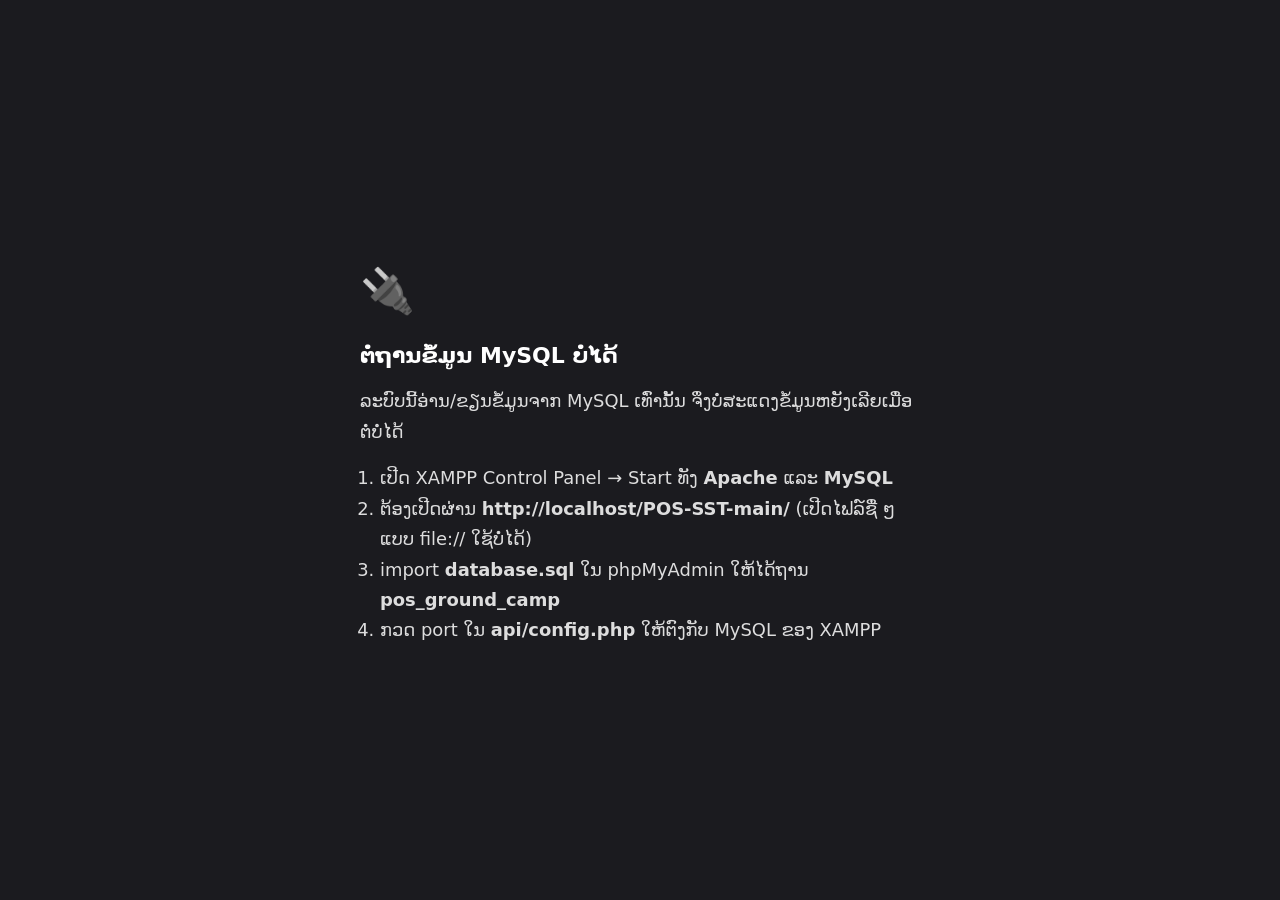
<file: index.html>
﻿<!DOCTYPE html>
<html lang="th">
<head>
  <meta charset="UTF-8">
  <meta name="viewport" content="width=device-width, initial-scale=1.0, maximum-scale=1.0, minimum-scale=1.0, user-scalable=no, interactive-widget=resizes-content">
  <meta name="apple-mobile-web-app-capable" content="yes">
  <meta name="theme-color" content="#0f0f13">
  <title>The Ground Camp</title>
  <link rel="stylesheet" href="style.css?v=14">
  <link href="https://fonts.googleapis.com/css2?family=Noto+Sans+Lao:wght@300;400;600;700&family=Noto+Sans:wght@400;600;700&display=swap" rel="stylesheet">
</head>
<body>

<header class="top-header">
  <div class="header-inner">
    <div class="store-info">
      <span class="store-logo">🍜</span>
      <div>
        <div class="store-name" id="headerStoreName">The Ground Camp</div>
        <div class="store-table">🪑 ໂຕ <span id="tableCode">T01</span></div>
      </div>
    </div>
    <div class="header-right" style="display:flex;align-items:center;gap:8px">
      <div class="order-status-pill" id="orderStatusPill" style="display:none">
        <span class="pulse-dot"></span>
        <span id="orderStatusText">...</span>
      </div>
      <button class="theme-toggle" type="button" onclick="toggleThemeMode()" aria-label="Toggle light and dark mode">
        <span class="theme-toggle-text">Dark</span>
      </button>
      <div class="font-controls" aria-label="ปรับขนาดตัวอักษร">
        <button class="font-btn" type="button" onclick="changeUiFontSize(-1)" title="ลดขนาดตัวอักษร">A-</button>
        <button class="font-btn font-size-label" type="button" onclick="resetUiFontSize()" title="รีเซ็ตขนาดตัวอักษร">112%</button>
        <button class="font-btn" type="button" onclick="changeUiFontSize(1)" title="เพิ่มขนาดตัวอักษร">A+</button>
      </div>
      <!-- Language switcher mounts here -->
      <div id="langMount"></div>
    </div>
  </div>
</header>

<main class="main-content" id="mainContent">

  <!-- PAGE: ORDER -->
  <section class="page active" id="page-order">
    <div class="cat-scroll-wrap">
      <div class="cat-scroll">
        <button class="cat-pill active" data-cat="all"     onclick="filterCat('all',this)">🍽️ ທັງໝົດ</button>
        <button class="cat-pill"        data-cat="rice"    onclick="filterCat('rice',this)">🍚 ຂ້າວ</button>
        <button class="cat-pill"        data-cat="noodle"  onclick="filterCat('noodle',this)">🍜 ເຝີ/ກ໋ວຍ</button>
        <button class="cat-pill"        data-cat="grill"   onclick="filterCat('grill',this)">🔥 ປີ້ງ</button>
        <button class="cat-pill"        data-cat="drink"   onclick="filterCat('drink',this)">🥤 ດື່ມ</button>
        <button class="cat-pill"        data-cat="dessert" onclick="filterCat('dessert',this)">🍮 ຂອງຫວານ</button>
      </div>
    </div>
    <div class="search-wrap">
      <div class="search-bar">
        <span class="search-icon">🔍</span>
        <input type="text" id="searchInput" placeholder="ຄົ້ນຫາເມນູ..." oninput="searchMenu(this.value)" autocomplete="off">
        <button class="search-clear" id="searchClear" onclick="clearSearch()" style="display:none">✕</button>
      </div>
    </div>
    <div class="section-label" id="sectionLabel">ທັງໝົດ</div>
    <div class="menu-grid" id="menuGrid"></div>
    <div class="map-section">
      <div class="section-label">📍 ที่ตั้งร้าน / Location</div>
      <div class="map-card">
        <iframe
          class="map-embed"
          src="https://www.google.com/maps?q=17.944873,102.6367389&z=17&hl=th&output=embed"
          loading="lazy" referrerpolicy="no-referrer-when-downgrade"
          allowfullscreen title="The Ground Camp map"></iframe>
        <a class="map-open-btn" href="https://maps.app.goo.gl/Kb8hopCzqxLX7S9d8" target="_blank" rel="noopener">
          🧭 <span id="mapStoreName">The Ground Camp</span> — เปิดใน Google Maps
        </a>
      </div>
    </div>
    <div class="bottom-spacer"></div>
  </section>

  <!-- PAGE: TRACK -->
  <section class="page" id="page-track">
    <div class="page-header-title" id="trackPageTitle">ອໍ້ເດີຂ້ອຍ</div>
    <div class="track-summary">
      <div class="track-badge">
        <span class="tb-dot tb-pending"></span>
        <span class="tb-num" id="tPendingNum">0</span>
        <span class="tb-lbl" id="tPendingLbl">ລໍຖ້າ</span>
      </div>
      <div class="track-badge">
        <span class="tb-dot tb-cooking"></span>
        <span class="tb-num" id="tCookingNum">0</span>
        <span class="tb-lbl" id="tCookingLbl">ກຳລັງປຸງ</span>
      </div>
      <div class="track-badge">
        <span class="tb-dot tb-done"></span>
        <span class="tb-num" id="tDoneNum">0</span>
        <span class="tb-lbl" id="tDoneLbl">ສຳເລັດ</span>
      </div>
    </div>
    <div class="track-orders" id="trackOrders">
      <div class="empty-state"><div class="empty-icon">🍽️</div><div>ຍັງບໍ່ມີອໍ້ເດີ</div></div>
    </div>
    <div class="session-total" id="sessionTotal" style="display:none">
      <div class="st-row">
        <span id="sessionTotalLabel">ລວມທີ່ສັ່ງ</span>
        <span class="st-val" id="stVal">0 ກີບ</span>
      </div>
    </div>
    <div class="bottom-spacer"></div>
  </section>

</main>

<!-- BOTTOM NAV -->
<nav class="bottom-nav bottom-nav-2col">
  <button class="nav-item active" id="nav-order" onclick="showPage('order')">
    <span class="nav-icon">🛒</span>
    <span class="nav-label" id="navOrderLabel">ສັ່ງ</span>
  </button>
  <button class="nav-item" id="nav-track" onclick="showPage('track')">
    <span class="nav-icon">📦</span>
    <span class="nav-label" id="navTrackLabel">ອໍ້ເດີຂ້ອຍ</span>
    <span class="nav-badge" id="navPendingBadge" style="display:none"></span>
  </button>
</nav>

<!-- CART BAR -->
<div class="cart-bar" id="cartBar" style="display:none" onclick="openCart()">
  <div class="cart-bar-left">
    <span class="cart-bar-qty" id="cartBarQty">0</span>
    <span class="cart-bar-label">ລາຍການ</span>
  </div>
  <div class="cart-bar-mid" id="cartBarMid">ເບິ່ງລາຍການສັ່ງ</div>
  <div class="cart-bar-right" id="cartBarTotal">0 ກີບ</div>
</div>

<!-- CART SHEET -->
<div class="sheet-overlay" id="sheetOverlay" onclick="closeCart()"></div>
<div class="bottom-sheet" id="bottomSheet">
  <div class="sheet-handle"></div>
  <div class="sheet-header">
    <div class="sheet-title" id="sheetTitle">ລາຍການສັ່ງ</div>
    <button class="sheet-close" onclick="closeCart()">✕</button>
  </div>
  <div class="sheet-body" id="sheetBody"></div>
  <div class="sheet-footer">
    <div class="sheet-summary">
      <div class="summary-row"><span id="sumSubLabel">ລາຄາ</span><span id="sumSub">0 ກີບ</span></div>
      <div class="summary-row"><span id="vatLabel">VAT 7%</span><span id="sumVat">0 ກີບ</span></div>
      <div class="summary-row total"><span id="sumTotalLabel">ລວມທັງໝົດ</span><span id="sumTotal">0 ກີບ</span></div>
    </div>
    <button class="confirm-btn" id="confirmOrderBtn" onclick="placeOrder()">✅ ຢືນຢັນການສັ່ງ</button>
    <button class="clear-btn"   id="clearCartBtn"    onclick="clearCart()">ລຶບທັງໝົດ</button>
  </div>
</div>

<!-- SUCCESS MODAL -->
<div class="modal-overlay" id="modal">
  <div class="modal-card">
    <div class="modal-anim">🎉</div>
    <div class="modal-title" id="modalSuccessTitle">ສັ່ງສຳເລັດ!</div>
    <div class="modal-sub"   id="modalSuccessSub">ກາລຸນາລໍຖ້າ...</div>
    <div class="modal-num"   id="modalNum">#0001</div>
    <div class="modal-table">ໂຕ: <b id="modalTable">T01</b></div>
    <button class="confirm-btn" id="modalTrackBtn" onclick="closeModal()">ຕິດຕາມອໍ້ເດີ →</button>
  </div>
</div>

<!-- BILL MODAL -->
<div class="bill-overlay" id="billOverlay" onclick="closeBillOnOverlay(event)">
  <div class="bill-sheet">
    <div class="bill-handle"></div>
    <div class="bill-header">
      <div class="bill-title" id="billModalTitle">ໃບບິນ</div>
      <button class="bill-close" onclick="closeBill()">✕</button>
    </div>
    <div class="bill-store-header">
      <div class="bill-store-name" id="billStoreName">ຮ້ານອາຫານລາວ</div>
      <div class="bill-store-meta" id="billStoreMeta"></div>
    </div>
    <div class="bill-info">
      <div>ໂຕ: <b id="billTable">—</b></div>
      <div>Order: <b id="billOrderNum">—</b></div>
      <div>ເວລາ: <b id="billTime">—</b></div>
    </div>
    <div class="bill-body" id="billBody"></div>
    <div class="bill-summary">
      <div class="bill-sum-row"><span id="billSubLabel">ລາຄາ</span><span id="billSub">0</span></div>
      <div class="bill-sum-row"><span>VAT 7%</span><span id="billVat">0</span></div>
      <div class="bill-sum-row grand"><span id="billTotalLabel">ລວມ</span><span id="billTotal">0</span></div>
    </div>
    <div class="bill-pay-section" id="billPaySection">
      <div class="bill-pay-label" id="billPayTitle">ວິທີຊຳລະ</div>
      <div class="bill-pay-options">
        <div class="pay-opt selected" id="payOptCash"     data-method="cash"     onclick="selectPayment('cash',this)"><span>💵</span><span>ເງິນສົດ</span></div>
        <div class="pay-opt"          id="payOptQr"       data-method="qr"       onclick="selectPayment('qr',this)"><span>📱</span><span>QR Code</span></div>
        <div class="pay-opt"          id="payOptTransfer" data-method="transfer" onclick="selectPayment('transfer',this)"><span>🏦</span><span>ໂອນ</span></div>
      </div>
      <div class="qr-block" id="qrBlock">
        <div class="qr-grid"></div>
        <div class="qr-label" id="qrScanLabel">ສະແກນເພື່ອຊຳລະ</div>
      </div>
    </div>
    <div class="bill-footer">
      <div id="billStatusArea"></div>
      <div style="font-size:.72rem;color:var(--muted);text-align:center;margin-top:6px" id="billFooterText">ຂໍຂອບໃຈ 🙏</div>
    </div>
  </div>
</div>

<div class="toast-wrap" id="toastWrap"></div>

<script src="I18n.js?v=19"></script>
<script src="Db.js?v=19"></script>
<script src="script.js?v=19"></script>
</body>
</html>
</file>
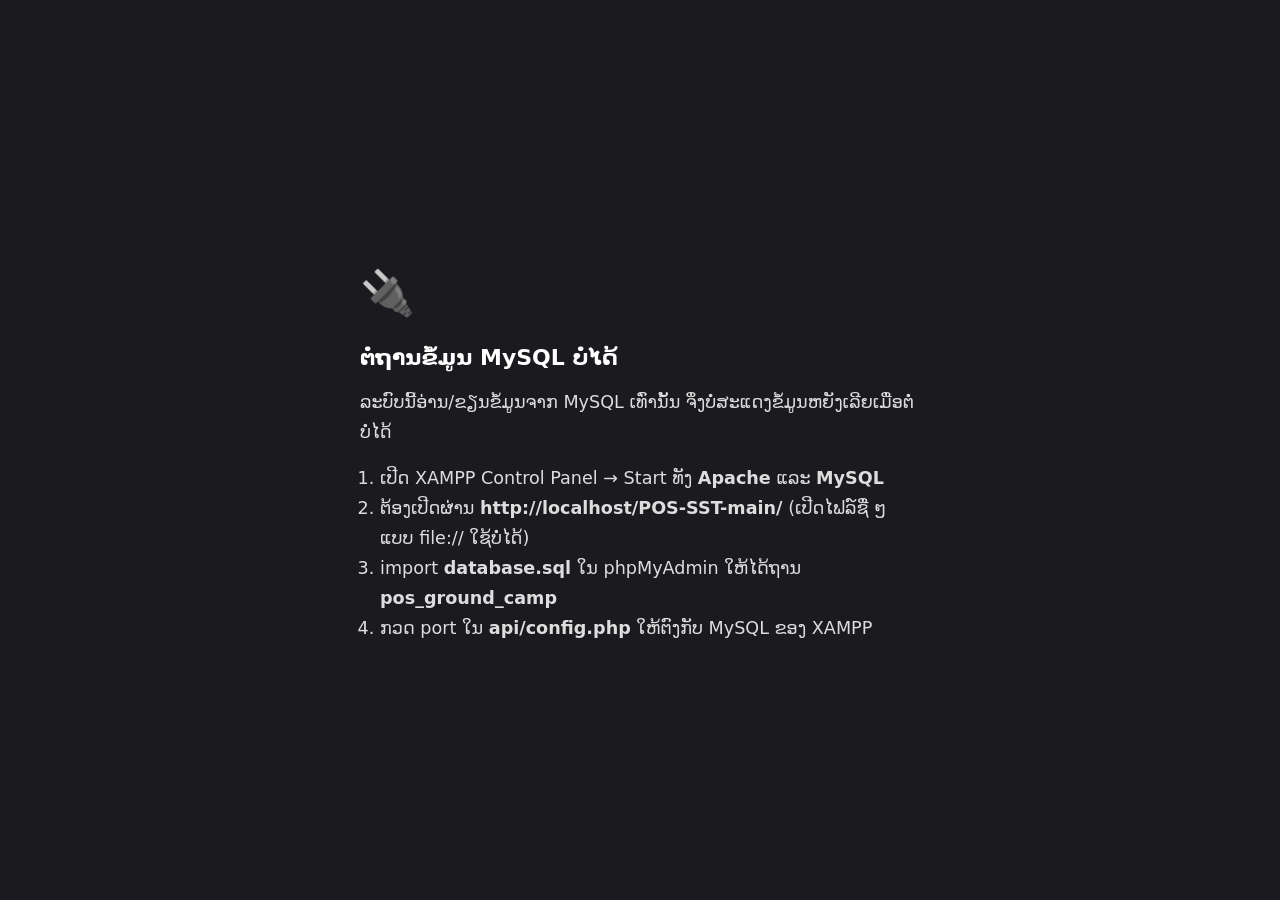
<file: admin.html>
﻿<!DOCTYPE html>
<html lang="th">
<head>
  <meta charset="UTF-8">
  <meta name="viewport" content="width=device-width, initial-scale=1.0, maximum-scale=1.0, minimum-scale=1.0, user-scalable=no, interactive-widget=resizes-content">
  <meta name="apple-mobile-web-app-capable" content="yes">
  <meta name="theme-color" content="#0c0c10">
  <title>The Ground Camp · Admin Dashboard</title>
  <link rel="stylesheet" href="admin-style.css?v=14">
  <link rel="preconnect" href="https://fonts.googleapis.com">
  <link href="https://fonts.googleapis.com/css2?family=Noto+Sans+Thai:wght@300;400;500;600;700&family=DM+Mono:wght@400;500&display=swap" rel="stylesheet">
<base target="_blank">
</head>
<body>

  <!-- ════════════════════════════════
       LOGIN SCREEN
  ════════════════════════════════ -->
  <div class="login-screen" id="loginScreen">
    <div class="login-bg">
      <div class="login-orb login-orb1"></div>
      <div class="login-orb login-orb2"></div>
    </div>
    <!-- Language switcher on login -->
    <div class="login-lang-wrap" id="loginLangMount"></div>
    <div class="login-font-wrap">
      <div class="font-controls" aria-label="ปรับขนาดตัวอักษร">
        <button class="font-btn" type="button" onclick="changeUiFontSize(-1)" title="ลดขนาดตัวอักษร">A-</button>
        <button class="font-btn font-size-label" type="button" onclick="resetUiFontSize()" title="รีเซ็ตขนาดตัวอักษร">110%</button>
        <button class="font-btn" type="button" onclick="changeUiFontSize(1)" title="เพิ่มขนาดตัวอักษร">A+</button>
      </div>
    </div>
    <div class="login-theme-wrap">
      <button class="theme-toggle" type="button" onclick="toggleThemeMode()" aria-label="Toggle light and dark mode">
        <span class="theme-toggle-text">Dark</span>
      </button>
    </div>
    <div class="login-card">
      <div class="login-logo">
        <div class="login-logo-icon">⚡</div>
        <div>
          <div class="login-logo-title">The Ground Camp</div>
          <div class="login-logo-sub" data-i18n="admin.panel">Admin Panel</div>
        </div>
      </div>
      <div class="login-form">
        <div class="lf-group">
          <label data-i18n="login.username">ຊື່ຜູ້ໃຊ້</label>
          <input type="text" id="loginUser" value="admin" placeholder="admin" autocomplete="username">
        </div>
        <div class="lf-group">
          <label data-i18n="login.password">ລະຫັດຜ່ານ</label>
          <div class="pw-wrap">
            <input type="password" id="loginPass" value="1234" placeholder="••••••••" autocomplete="current-password">
            <button class="pw-toggle" onclick="togglePw()">👁</button>
          </div>
        </div>
        <div class="login-error" id="loginError"></div>
        <button class="login-btn" onclick="doLogin()"><span data-i18n="login.btn">เข้าสู่ระบบ</span></button>
      </div>
      <div class="login-hint"><span data-i18n="login.hint">admin / 1234</span></div>
    </div>
  </div>

  <!-- ════════════════════════════════
       APP SHELL
  ════════════════════════════════ -->
  <div class="app-shell" id="appShell" style="display:none">

    <!-- ── SIDEBAR (Desktop) ── -->
    <aside class="sidebar" id="sidebar">
      <div class="sb-header">
        <div class="sb-logo">
          <span class="sb-logo-icon">⚡</span>
          <div>
            <div class="sb-title">The Ground Camp</div>
            <div class="sb-sub">Admin Panel</div>
          </div>
        </div>
        <button class="sb-collapse" id="sbCollapse" onclick="toggleSidebar()" data-i18n-title="tooltip.collapse">‹</button>
      </div>

      <nav class="sb-nav">
        <div class="sb-section-label" data-i18n="menu.main">เมนูหลัก</div>
        <button class="sb-item active" data-page="dashboard" onclick="navTo('dashboard', this)">
          <span class="sb-icon">📊</span><span class="sb-label" data-i18n="admin.dashboard">Dashboard</span>
        </button>
        <button class="sb-item" data-page="orders" onclick="navTo('orders', this)">
          <span class="sb-icon">📦</span><span class="sb-label" data-i18n="admin.orders">คำสั่งซื้อ</span>
          <span class="sb-badge" id="sbBadgeOrders">0</span>
        </button>
        <button class="sb-item" data-page="products" onclick="navTo('products', this)">
          <span class="sb-icon">🍽️</span><span class="sb-label" data-i18n="admin.products">สินค้า / เมนู</span>
        </button>
        <button class="sb-item" data-page="inventory" onclick="navTo('inventory', this)">
          <span class="sb-icon">📋</span><span class="sb-label" data-i18n="admin.inventory">สต็อกสินค้า</span>
        </button>
        <button class="sb-item" data-page="materials" onclick="navTo('materials', this)">
          <span class="sb-icon">🥩</span><span class="sb-label">ຈັດການວັດຖຸດິບ</span>
        </button>
        <button class="sb-item" data-page="categories" onclick="navTo('categories', this)">
          <span class="sb-icon">🏷️</span><span class="sb-label">ຈັດການປະເພດ</span>
        </button>
        <button class="sb-item" data-page="purchase" onclick="navTo('purchase', this)">
          <span class="sb-icon">🧾</span><span class="sb-label">ສັ່ງຊື້ (Purchase)</span>
        </button>
        <button class="sb-item" data-page="import" onclick="navTo('import', this)">
          <span class="sb-icon">📥</span><span class="sb-label">ນຳເຂົ້າ (Import)</span>
        </button>
        <button class="sb-item" data-page="tables" onclick="navTo('tables', this)">
          <span class="sb-icon">🪑</span><span class="sb-label">ຈັດການໂຕະ</span>
        </button>
        <button class="sb-item" data-page="kitchen" onclick="navTo('kitchen', this)">
          <span class="sb-icon">👨‍🍳</span><span class="sb-label">ຫ້ອງຄົວ (KDS)</span>
          <span class="sb-badge" id="sbBadgeKitchen">0</span>
        </button>
        <div class="sb-section-label" data-i18n="menu.system">ระบบ</div>
        <button class="sb-item" data-page="reports" onclick="navTo('reports', this)">
          <span class="sb-icon">📈</span><span class="sb-label" data-i18n="admin.reports">รายงาน</span>
        </button>
        <button class="sb-item" data-page="users" onclick="navTo('users', this)">
          <span class="sb-icon">👥</span><span class="sb-label" data-i18n="admin.users">ผู้ใช้งาน</span>
        </button>
        <button class="sb-item" data-page="settings" onclick="navTo('settings', this)">
          <span class="sb-icon">⚙️</span><span class="sb-label" data-i18n="admin.settings">ตั้งค่า</span>
        </button>
      </nav>

      <div class="sb-footer">
        <div class="sb-user">
          <div class="sb-avatar" id="sbAvatar">A</div>
          <div class="sb-user-info">
            <div class="sb-user-name" id="sbUserName">Admin</div>
            <div class="sb-user-role" data-i18n="users.role.admin">Super Admin</div>
          </div>
        </div>
        <button class="sb-logout" onclick="doLogout()" data-i18n-title="tooltip.logout">⏻</button>
      </div>
    </aside>

    <!-- ── MAIN AREA ── -->
    <div class="main-area">

      <!-- Top Bar -->
      <header class="topbar">
        <div class="tb-left">
          <button class="tb-menu-btn" id="tbMenuBtn" onclick="toggleMobileMenu()">☰</button>
          <div class="tb-breadcrumb">
            <span class="tb-bc-icon" id="tbIcon">📊</span>
            <span class="tb-bc-title" id="tbTitle" data-i18n="admin.dashboard">Dashboard</span>
          </div>
        </div>
        <div class="tb-right">
          <button class="tb-icon-btn" onclick="refreshPage()" data-i18n-title="tooltip.refresh">🔄</button>
          <button class="theme-toggle" type="button" onclick="toggleThemeMode()" aria-label="Toggle light and dark mode">
            <span class="theme-toggle-text">Dark</span>
          </button>
          <div class="font-controls" aria-label="ปรับขนาดตัวอักษร">
            <button class="font-btn" type="button" onclick="changeUiFontSize(-1)" title="ลดขนาดตัวอักษร">A-</button>
            <button class="font-btn font-size-label" type="button" onclick="resetUiFontSize()" title="รีเซ็ตขนาดตัวอักษร">110%</button>
            <button class="font-btn" type="button" onclick="changeUiFontSize(1)" title="เพิ่มขนาดตัวอักษร">A+</button>
          </div>
          <div id="langMount"></div>
          <div class="tb-datetime" id="tbDatetime"></div>
          <button class="tb-avatar-btn" onclick="navTo('settings', null)">
            <div class="tb-avatar" id="tbAvatar">A</div>
          </button>
        </div>
      </header>

      <!-- Page Content -->
      <main class="page-content" id="pageContent">

        <!-- ══ DASHBOARD ══ -->
        <section class="page active" id="page-dashboard">
          <div class="page-title" data-i18n="admin.dashboard">ภาพรวมระบบ</div>

          <!-- KPI Row -->
          <div class="kpi-grid" id="kpiGrid"></div>

          <!-- Charts Row -->
          <div class="charts-row">
            <div class="chart-card wide">
              <div class="chart-header">
                <div class="chart-title" data-i18n="dash.sales">ยอดขาย 7 วันล่าสุด</div>
                <div class="chart-actions">
                  <button class="chart-btn active" onclick="switchChart('week',this)" data-i18n="dash.week">สัปดาห์</button>
                  <button class="chart-btn" onclick="switchChart('month',this)" data-i18n="dash.month">เดือน</button>
                </div>
              </div>
              <canvas id="salesChart" height="200"></canvas>
            </div>
            <div class="chart-card">
              <div class="chart-header"><div class="chart-title" data-i18n="dash.top">สินค้าขายดี</div></div>
              <canvas id="topChart" height="200"></canvas>
            </div>
          </div>

          <!-- Recent Orders -->
          <div class="section-card">
            <div class="sc-header">
              <div class="sc-title" data-i18n="dash.recent">คำสั่งซื้อล่าสุด</div>
              <button class="sc-link" onclick="navTo('orders', null)" data-i18n="dash.viewall">ดูทั้งหมด →</button>
            </div>
            <div class="table-wrap">
              <table class="data-table" id="dashOrdersTable"></table>
            </div>
          </div>
        </section>

        <!-- ══ ORDERS ══ -->
        <section class="page" id="page-orders">
          <div class="page-top-row">
            <div class="page-title" data-i18n="admin.orders">คำสั่งซื้อ</div>
            <div class="page-actions">
              <select class="filter-select" id="orderStatusFilter" onchange="renderOrdersPage()">
                <option value="all" data-i18n="filter.all">ทุกสถานะ</option>
                <option value="pending" data-i18n="status.pending">รอดำเนินการ</option>
                <option value="done" data-i18n="status.done">สำเร็จ</option>
                <option value="cancel" data-i18n="status.cancel">ยกเลิก</option>
              </select>
            </div>
          </div>
          <div class="section-card">
            <div class="table-wrap">
              <table class="data-table" id="ordersTable"></table>
            </div>
            <div class="table-empty" id="ordersEmpty" style="display:none" data-i18n="orders.empty">ไม่มีคำสั่งซื้อ</div>
          </div>
        </section>

        <!-- ══ PRODUCTS ══ -->
        <section class="page" id="page-products">
          <div class="page-top-row">
            <div class="page-title" data-i18n="admin.products">สินค้า / เมนู</div>
            <button class="primary-btn" onclick="openProductModal()" data-i18n="prod.add">+ เพิ่มสินค้า</button>
          </div>

          <!-- Search + filter -->
          <div class="filter-bar">
            <div class="filter-search">
              <span>🔍</span>
              <input type="text" id="productSearch" placeholder="ค้นหาสินค้า..." oninput="renderProductsPage()" data-i18n-ph="search.product">
            </div>
            <select class="filter-select" id="productCatFilter" onchange="renderProductsPage()">
              <option value="all" data-i18n="cat.all">ทุกหมวด</option>
              <option value="rice" data-i18n="cat.rice">🍚 ข้าว</option>
              <option value="noodle" data-i18n="cat.noodle">🍜 เฝอ/ก๋วย</option>
              <option value="grill" data-i18n="cat.grill">🔥 ปิ้ง</option>
              <option value="drink" data-i18n="cat.drink">🥤 เครื่องดื่ม</option>
              <option value="dessert" data-i18n="cat.dessert">🍮 ของหวาน</option>
            </select>
          </div>

          <div class="section-card">
            <div class="table-wrap">
              <table class="data-table" id="productsTable"></table>
            </div>
          </div>
        </section>

        <!-- ══ INVENTORY ══ -->
        <section class="page" id="page-inventory">
          <div class="page-top-row">
            <div class="page-title" data-i18n="admin.inventory">สต็อกสินค้า</div>
            <button class="primary-btn" onclick="openStockModal()" data-i18n="inv.adjust">+ ปรับสต็อก</button>
          </div>

          <!-- Stock alert -->
          <div class="alert-banner" id="stockAlert"></div>

          <div class="section-card">
            <div class="table-wrap">
              <table class="data-table" id="inventoryTable"></table>
            </div>
          </div>

          <!-- Stock log -->
          <div class="section-card" style="margin-top:16px">
            <div class="sc-header"><div class="sc-title" data-i18n="inv.history">ประวัติการปรับสต็อก</div></div>
            <div class="table-wrap">
              <table class="data-table" id="stockLogTable"></table>
            </div>
          </div>
        </section>

        <!-- ══ MATERIALS (ວັດຖຸດິບ) ══ -->
        <section class="page" id="page-materials">
          <div class="page-top-row">
            <div class="page-title">🥩 ຈັດການວັດຖຸດິບ (Materials)</div>
            <button class="primary-btn" onclick="openMaterialModal()">+ ເພີ່ມວັດຖຸດິບ</button>
          </div>
          <div class="section-card">
            <div class="table-wrap">
              <table class="data-table" id="materialsTable"></table>
            </div>
          </div>
        </section>

        <!-- ══ CATEGORIES (ປະເພດ) ══ -->
        <section class="page" id="page-categories">
          <div class="page-top-row">
            <div class="page-title">🏷️ ຈັດການປະເພດ (Categories)</div>
            <button class="primary-btn" onclick="openCategoryModal()">+ ເພີ່ມປະເພດ</button>
          </div>
          <div class="section-card">
            <div class="table-wrap">
              <table class="data-table" id="categoriesTable"></table>
            </div>
          </div>
        </section>

        <!-- ══ PURCHASE (ສັ່ງຊື້) ══ -->
        <section class="page" id="page-purchase">
          <div class="page-top-row">
            <div class="page-title">🧾 ການສັ່ງຊື້ (Purchase Order)</div>
            <button class="primary-btn" onclick="openPurchaseModal()">+ ສ້າງໃບສັ່ງຊື້</button>
          </div>
          <div class="section-card">
            <div class="table-wrap">
              <table class="data-table" id="purchaseTable"></table>
            </div>
            <div class="table-empty" id="purchaseEmpty" style="display:none">ຍັງບໍ່ມີໃບສັ່ງຊື້</div>
          </div>
        </section>

        <!-- ══ IMPORT (ນຳເຂົ້າ) ══ -->
        <section class="page" id="page-import">
          <div class="page-top-row">
            <div class="page-title">📥 ການນຳເຂົ້າ (Import / Receive)</div>
            <button class="primary-btn" onclick="openImportModal()">+ ນຳເຂົ້າໂດຍກົງ</button>
          </div>
          <div class="section-card">
            <div class="sc-header"><div class="sc-title">ໃບສັ່ງຊື້ທີ່ລໍຖ້ານຳເຂົ້າ</div></div>
            <div class="table-wrap">
              <table class="data-table" id="importPendingTable"></table>
            </div>
            <div class="table-empty" id="importPendingEmpty" style="display:none">ບໍ່ມີໃບສັ່ງຊື້ຄ້າງນຳເຂົ້າ</div>
          </div>
          <div class="section-card" style="margin-top:16px">
            <div class="sc-header"><div class="sc-title">ປະຫວັດການນຳເຂົ້າ</div></div>
            <div class="table-wrap">
              <table class="data-table" id="importHistoryTable"></table>
            </div>
            <div class="table-empty" id="importHistoryEmpty" style="display:none">ຍັງບໍ່ມີການນຳເຂົ້າ</div>
          </div>
        </section>

        <!-- ══ TABLES (ຈັດການໂຕະ) ══ -->
        <section class="page" id="page-tables">
          <div class="page-top-row">
            <div class="page-title">🪑 ຈັດການໂຕະ (Table Management)</div>
            <button class="primary-btn" onclick="openTableModal()">+ ເພີ່ມໂຕະ</button>
          </div>
          <div class="section-card">
            <div class="table-wrap">
              <table class="data-table" id="tablesTable"></table>
            </div>
          </div>
        </section>

        <!-- ══ KITCHEN (KDS) ══ -->
        <section class="page" id="page-kitchen">
          <div class="page-top-row">
            <div class="page-title">👨‍🍳 ຈໍສະແດງຜົນຫ້ອງຄົວ (Kitchen Display System)</div>
            <button class="primary-btn" onclick="renderKitchenPage()">🔄 ໂຫຼດຄືນ</button>
          </div>
          <div class="kpi-grid" id="kdsGrid" style="grid-template-columns:repeat(auto-fill,minmax(260px,1fr))"></div>
          <div class="table-empty" id="kdsEmpty" style="display:none;text-align:center;padding:40px">✅ ບໍ່ມີອໍເດີ້ຄ້າງໃນຄິວ</div>
        </section>

        <!-- ══ REPORTS ══ -->
        <section class="page" id="page-reports">
          <div class="page-top-row">
            <!-- ຫົວຂໍ້/ຊື່ຕາຕະລາງຖືກຕັ້ງຈາກ JS ຕາມປະເພດລາຍງານ ຈຶ່ງບໍ່ໃສ່ data-i18n
                 (ບໍ່ງັ້ນຕົວແປພາສາຈະຂຽນທັບກັບເປັນຫົວຂໍ້ "ຍອດຂາຍ" ທຸກປະເພດ) -->
            <div class="page-title" id="reportTitle">📈 ລາຍງານ</div>
            <div class="page-actions">
              <!-- 5 ປະເພດ ຕາມແຜນພາບລວມຂອງລະບົບ ຂໍ້ 5.1–5.5 -->
              <select class="filter-select" id="reportType" onchange="renderReportsPage()">
                <option value="drink">5.1 🥤 ລາຍງານເຄື່ອງດື່ມ</option>
                <option value="material">5.2 🥩 ລາຍງານວັດຖຸດິບ</option>
                <option value="purchase">5.3 🧾 ລາຍງານການສັ່ງຊື້</option>
                <!-- 5.4 ແຍກເປັນ 2 ໃບ ຕາມ D8 (ນຳເຂົ້າເຄື່ອງດື່ມ) ແລະ D9 (ນຳເຂົ້າວັດຖຸດິບ) -->
                <option value="importDrink">5.4.1 🥤 ລາຍງານນຳເຂົ້າເຄື່ອງດື່ມ</option>
                <option value="importMaterial">5.4.2 🥩 ລາຍງານນຳເຂົ້າວັດຖຸດິບ</option>
                <option value="sales" selected>5.5 📈 ລາຍງານການຂາຍສິນຄ້າ</option>
              </select>
              <!-- ຊ່ວງເວລາໃຊ້ໄດ້ສະເພາະລາຍງານທີ່ອີງເວລາ — ເຄື່ອງດື່ມ/ວັດຖຸດິບ
                   ເປັນ "ພາບຄົງເຫຼືອ ณ ຕອນນີ້" ຈຶ່ງເຊື່ອງໃຫ້ ບໍ່ໃຫ້ເຂົ້າໃຈຜິດ -->
              <select class="filter-select" id="reportPeriod" onchange="renderReportsPage()">
                <option value="7" data-i18n="rep.7days">7 วัน</option>
                <option value="30" data-i18n="rep.30days">30 วัน</option>
                <option value="90" data-i18n="rep.90days">90 วัน</option>
              </select>
            </div>
          </div>

          <div class="kpi-grid" id="reportKpi"></div>

          <div class="charts-row">
            <div class="chart-card wide">
              <div class="chart-header"><div class="chart-title" id="reportChartTitle">ຍອດຂາຍລາຍວັນ</div></div>
              <canvas id="reportChart" height="220"></canvas>
            </div>
            <div class="chart-card" id="catChartCard">
              <div class="chart-header"><div class="chart-title" data-i18n="rep.category">สัดส่วนหมวดหมู่</div></div>
              <canvas id="catChart" height="220"></canvas>
            </div>
          </div>

          <div class="section-card">
            <div class="sc-header">
              <div class="sc-title" id="reportTableTitle">ລາຍການຂາຍທັງໝົດ</div>
              <button class="sc-link" onclick="exportCSV()" data-i18n="rep.export">⬇ Export CSV</button>
            </div>
            <div class="table-wrap">
              <table class="data-table" id="reportTable"></table>
            </div>
          </div>
        </section>

        <!-- ══ USERS ══ -->
        <section class="page" id="page-users">
          <div class="page-top-row">
            <div class="page-title" data-i18n="admin.users">ผู้ใช้งาน</div>
            <button class="primary-btn" onclick="openUserModal()" data-i18n="user.add">+ เพิ่มผู้ใช้</button>
          </div>
          <div class="section-card">
            <div class="table-wrap">
              <table class="data-table" id="usersTable"></table>
            </div>
          </div>
        </section>

        <!-- ══ SETTINGS ══ -->
        <section class="page" id="page-settings">
          <div class="page-title" data-i18n="admin.settings">ตั้งค่าระบบ</div>
          <div class="settings-layout">

            <div class="settings-group">
              <div class="sg-title" data-i18n="set.store">🏪 ข้อมูลร้าน</div>
              <div class="sg-row"><label data-i18n="settings.storename">ชื่อร้าน</label><input class="sg-input" id="sStoreName" value="The Ground Camp"></div>
              <div class="sg-row"><label data-i18n="settings.phone">โทรศัพท์</label><input class="sg-input" id="sStorePhone" value="020 xxxx xxxx"></div>
              <div class="sg-row"><label data-i18n="settings.address">ที่อยู่</label><input class="sg-input" id="sStoreAddr" value="เวียงจันทน์, ลาว"></div>
              <div class="sg-row"><label data-i18n="settings.hours">เวลาเปิด-ปิด</label><input class="sg-input" value="08:00 – 22:00"></div>
              <button class="sg-btn" onclick="showToast('✅ บันทึกข้อมูลร้านแล้ว')" data-i18n="btn.save">💾 บันทึก</button>
            </div>

            <div class="settings-group">
              <div class="sg-title" data-i18n="set.tax">💰 ภาษี & ส่วนลด</div>
              <div class="sg-row"><label data-i18n="settings.vat">VAT (%)</label><input class="sg-input" id="sVat" type="number" value="7"></div>
              <div class="sg-row"><label data-i18n="settings.discount">ส่วนลดสูงสุด (%)</label><input class="sg-input" type="number" value="20"></div>
              <div class="sg-row"><label data-i18n="settings.currency">สกุลเงิน</label>
                <select class="sg-input">
                  <option>LAK – ກີບ</option>
                  <option>THB – บาท</option>
                  <option>USD – Dollar</option>
                </select>
              </div>
              <button class="sg-btn" onclick="showToast('✅ บันทึกการตั้งค่าภาษีแล้ว')" data-i18n="btn.save">💾 บันทึก</button>
            </div>

            <div class="settings-group">
              <div class="sg-title" data-i18n="set.receipt">🖨️ ใบเสร็จ</div>
              <div class="sg-row"><label data-i18n="settings.receiptheader">หัวใบเสร็จ</label><input class="sg-input" value="The Ground Camp"></div>
              <div class="sg-row"><label data-i18n="settings.receiptfooter">ข้อความท้าย</label><input class="sg-input" value="ขอบคุณที่ใช้บริการ 🙏"></div>
              <div class="sg-row"><label data-i18n="settings.showvat">แสดง VAT</label>
                <select class="sg-input">
                  <option data-i18n="settings.show">แสดง</option>
                  <option data-i18n="settings.hide">ซ่อน</option>
                </select>
              </div>
              <button class="sg-btn" onclick="showToast('✅ บันทึกการตั้งค่าใบเสร็จแล้ว')" data-i18n="btn.save">💾 บันทึก</button>
            </div>

            <div class="settings-group">
              <div class="sg-title" data-i18n="set.password">🔐 เปลี่ยนรหัสผ่าน</div>
              <div class="sg-row"><label data-i18n="settings.currentpw">รหัสปัจจุบัน</label><input class="sg-input" type="password" placeholder="••••••••"></div>
              <div class="sg-row"><label data-i18n="settings.newpw">รหัสใหม่</label><input class="sg-input" type="password" placeholder="••••••••"></div>
              <div class="sg-row"><label data-i18n="settings.confirmpw">ยืนยันรหัสใหม่</label><input class="sg-input" type="password" placeholder="••••••••"></div>
              <button class="sg-btn" onclick="showToast('✅ เปลี่ยนรหัสผ่านแล้ว')" data-i18n="set.change">🔐 เปลี่ยนรหัสผ่าน</button>
            </div>

            <div class="settings-group danger-group">
              <div class="sg-title" data-i18n="set.danger">⚠️ Zone อันตราย</div>
              <div class="sg-row" style="flex-direction:column;gap:10px">
                <button class="sg-btn blue" onclick="showToast('💾 สำรองข้อมูลสำเร็จ')" data-i18n="set.backup">💾 สำรองข้อมูล (Backup)</button>
                <button class="sg-btn red" onclick="confirmReset()" data-i18n="set.reset">🗑️ รีเซ็ตข้อมูลทั้งหมด</button>
              </div>
              <div class="version-info" data-i18n="version.info">POS-SST Admin v1.0.0 · Build 2025</div>
            </div>

          </div>
        </section>

      </main>
    </div><!-- /main-area -->

  </div><!-- /app-shell -->

  <!-- ════════ MOBILE BOTTOM NAV ════════ -->
  <nav class="mobile-nav" id="mobileNav" style="display:none">
    <button class="mn-item active" data-page="dashboard" onclick="navTo('dashboard',this)">
      <span>📊</span><span data-i18n="admin.dashboard">หน้าหลัก</span>
    </button>
    <button class="mn-item" data-page="orders" onclick="navTo('orders',this)">
      <span>📦</span><span data-i18n="admin.orders">ออร์เดอร์</span>
    </button>
    <button class="mn-item" data-page="products" onclick="navTo('products',this)">
      <span>🍽️</span><span data-i18n="admin.products">สินค้า</span>
    </button>
    <button class="mn-item" data-page="reports" onclick="navTo('reports',this)">
      <span>📈</span><span data-i18n="admin.reports">รายงาน</span>
    </button>
    <button class="mn-item" data-page="settings" onclick="navTo('settings',this)">
      <span>⚙️</span><span data-i18n="admin.settings">ตั้งค่า</span>
    </button>
  </nav>

  <!-- ════════ MOBILE SIDEBAR OVERLAY ════════ -->
  <div class="mob-overlay" id="mobOverlay" onclick="closeMobileMenu()"></div>

  <!-- ════════ MODALS ════════ -->

  <!-- Product Modal -->
  <div class="modal-overlay" id="productModal">
    <div class="modal-card">
      <div class="modal-header">
        <div class="modal-title" id="productModalTitle" data-i18n="modal.addproduct">เพิ่มสินค้า</div>
        <button class="modal-close" onclick="closeModal('productModal')">✕</button>
      </div>
      <div class="modal-body">
        <input type="hidden" id="pmId">
        <input type="hidden" id="pmImg">
        <div class="mf-row">
          <label>รูปสินค้า</label>
          <div style="display:flex;align-items:center;gap:14px">
            <div id="pmImgPreview" style="width:84px;height:84px;border-radius:14px;overflow:hidden;flex-shrink:0;background:var(--surface2,#1a1a20);display:flex;align-items:center;justify-content:center;border:1px solid var(--border,#333)"></div>
            <div style="display:flex;flex-direction:column;gap:8px">
              <input type="file" id="pmImgFile" accept="image/*" style="display:none" onchange="handleProductImage(this)">
              <button type="button" class="modal-btn confirm" style="padding:8px 14px" onclick="document.getElementById('pmImgFile').click()">📷 อัปโหลดรูป</button>
              <button type="button" class="modal-btn cancel" id="pmImgClear" style="padding:6px 14px;display:none" onclick="clearProductImage()">🗑️ ลบรูป</button>
              <div style="font-size:0.72rem;color:var(--muted,#888)">ระบบจะย่อรูปให้อัตโนมัติ</div>
            </div>
          </div>
        </div>
        <div class="mf-row">
          <label>ຊື່ສິນຄ້າ / ชื่อสินค้า (ແຍກຕາມພາສາ)</label>
          <div class="mf-row2">
            <input class="mf-input" id="pmName_lo" placeholder="🇱🇦 ລາວ: ຂ້າວຜັດ">
            <input class="mf-input" id="pmName_th" placeholder="🇹🇭 ไทย: ข้าวผัด">
          </div>
          <div class="mf-row2" style="margin-top:8px">
            <input class="mf-input" id="pmName_en" placeholder="🇬🇧 EN: Fried Rice">
            <input class="mf-input" id="pmName_zh" placeholder="🇨🇳 中文: 炒饭">
          </div>
          <div style="font-size:0.72rem;color:var(--muted,#888);margin-top:6px">ພາສາໃດຫວ່າງໄວ້ ຈະໃຊ້ຊື່ຈາກພາສາທຳອິດທີ່ກรอກ</div>
        </div>
        <div class="mf-row"><label data-i18n="modal.price">ราคา (ກີບ)</label><input class="mf-input" id="pmPrice" type="number" inputmode="numeric" placeholder="35000"></div>
        <div class="mf-row">
          <label>ຄຳອະທິບາຍ / คำอธิบาย (ແຍກຕາມພາສາ)</label>
          <div class="mf-row2">
            <input class="mf-input" id="pmDesc_lo" placeholder="🇱🇦 ລາວ">
            <input class="mf-input" id="pmDesc_th" placeholder="🇹🇭 ไทย">
          </div>
          <div class="mf-row2" style="margin-top:8px">
            <input class="mf-input" id="pmDesc_en" placeholder="🇬🇧 EN">
            <input class="mf-input" id="pmDesc_zh" placeholder="🇨🇳 中文">
          </div>
        </div>
        <div class="mf-row2">
          <div class="mf-row"><label data-i18n="modal.cat">หมวดหมู่</label>
            <select class="mf-input" id="pmCat">
              <option value="rice" data-i18n="cat.rice">🍚 ข้าว</option>
              <option value="noodle" data-i18n="cat.noodle">🍜 เฝอ/ก๋วย</option>
              <option value="grill" data-i18n="cat.grill">🔥 ปิ้ง</option>
              <option value="drink" data-i18n="cat.drink">🥤 เครื่องดื่ม</option>
              <option value="dessert" data-i18n="cat.dessert">🍮 ของหวาน</option>
            </select>
          </div>
          <div class="mf-row"><label data-i18n="modal.stock">สต็อกเริ่มต้น</label><input class="mf-input" id="pmStock" type="number" inputmode="numeric" placeholder="99"></div>
        </div>
        <div class="mf-row"><label data-i18n="modal.status">สถานะ</label>
          <select class="mf-input" id="pmStatus">
            <option value="active" data-i18n="modal.active">✅ ขายอยู่</option>
            <option value="soldout" data-i18n="modal.soldout">❌ หมด</option>
            <option value="hidden" data-i18n="modal.hidden">🚫 ซ่อน</option>
          </select>
        </div>
      </div>
      <div class="modal-footer">
        <button class="modal-btn cancel" onclick="closeModal('productModal')" data-i18n="modal.cancel">ยกเลิก</button>
        <button class="modal-btn confirm" onclick="saveProduct()" data-i18n="modal.save">💾 บันทึก</button>
      </div>
    </div>
  </div>

  <!-- Stock Adjust Modal -->
  <div class="modal-overlay" id="stockModal">
    <div class="modal-card">
      <div class="modal-header">
        <div class="modal-title" data-i18n="modal.adjuststock">ปรับสต็อกสินค้า</div>
        <button class="modal-close" onclick="closeModal('stockModal')">✕</button>
      </div>
      <div class="modal-body">
        <div class="mf-row"><label data-i18n="modal.product">สินค้า</label>
          <select class="mf-input" id="smProduct"></select>
        </div>
        <div class="mf-row2">
          <div class="mf-row"><label data-i18n="modal.type">ประเภท</label>
            <select class="mf-input" id="smType">
              <option value="in" data-i18n="modal.in">เข้า (+)</option>
              <option value="out" data-i18n="modal.out">ออก (−)</option>
              <option value="set" data-i18n="modal.set">ตั้งค่าใหม่</option>
            </select>
          </div>
          <div class="mf-row"><label data-i18n="modal.qty">จำนวน</label>
            <input class="mf-input" id="smQty" type="number" inputmode="numeric" placeholder="10">
          </div>
        </div>
        <div class="mf-row"><label data-i18n="modal.note">หมายเหตุ</label><input class="mf-input" id="smNote" placeholder="เช่น รับสินค้าใหม่"></div>
      </div>
      <div class="modal-footer">
        <button class="modal-btn cancel" onclick="closeModal('stockModal')" data-i18n="modal.cancel">ยกเลิก</button>
        <button class="modal-btn confirm" onclick="saveStock()" data-i18n="modal.confirm">✅ ยืนยัน</button>
      </div>
    </div>
  </div>

  <!-- User Modal -->
  <div class="modal-overlay" id="userModal">
    <div class="modal-card">
      <div class="modal-header">
        <div class="modal-title" id="userModalTitle" data-i18n="modal.adduser">เพิ่มผู้ใช้</div>
        <button class="modal-close" onclick="closeModal('userModal')">✕</button>
      </div>
      <div class="modal-body">
        <input type="hidden" id="umId">
        <div class="mf-row"><label data-i18n="modal.fullname">ชื่อเต็ม</label><input class="mf-input" id="umName" placeholder="ชื่อ นามสกุล"></div>
        <div class="mf-row"><label data-i18n="login.username">ຊື່ຜູ້ໃຊ້</label><input class="mf-input" id="umUser" placeholder="username"></div>
        <div class="mf-row"><label data-i18n="modal.password">รหัสผ่าน</label><input class="mf-input" id="umPass" type="password" placeholder="••••••••"></div>
        <div class="mf-row"><label data-i18n="modal.role">บทบาท</label>
          <select class="mf-input" id="umRole">
            <option value="admin" data-i18n="user.role.admin">⚡ Super Admin</option>
            <option value="manager" data-i18n="user.role.mgr">👔 ผู้จัดการ</option>
            <option value="cashier" data-i18n="user.role.cash">🏪 พนักงานขาย</option>
          </select>
        </div>
        <div class="mf-row"><label data-i18n="modal.status">สถานะ</label>
          <select class="mf-input" id="umStatus">
            <option value="active" data-i18n="modal.useractive">✅ ใช้งาน</option>
            <option value="inactive" data-i18n="modal.userinactive">🚫 ระงับ</option>
          </select>
        </div>
      </div>
      <div class="modal-footer">
        <button class="modal-btn cancel" onclick="closeModal('userModal')" data-i18n="modal.cancel">ยกเลิก</button>
        <button class="modal-btn confirm" onclick="saveUser()" data-i18n="modal.save">💾 บันทึก</button>
      </div>
    </div>
  </div>

  <!-- Material Modal -->
  <div class="modal-overlay" id="materialModal">
    <div class="modal-card">
      <div class="modal-header">
        <div class="modal-title" id="materialModalTitle">ເພີ່ມວັດຖຸດິບ</div>
        <button class="modal-close" onclick="closeModal('materialModal')">✕</button>
      </div>
      <div class="modal-body">
        <input type="hidden" id="mtId">
        <div class="mf-row"><label>ຊື່ວັດຖຸດິບ</label><input class="mf-input" id="mtName" placeholder="ເຊັ່ນ: ຊີ້ນໝູ"></div>
        <div class="mf-row2">
          <div class="mf-row"><label>ຫົວໜ່ວຍ</label><input class="mf-input" id="mtUnit" placeholder="kg / ຂວດ / ຖົງ"></div>
          <div class="mf-row"><label>ຄົງເຫຼືອ</label><input class="mf-input" id="mtStock" type="number" inputmode="numeric" placeholder="20"></div>
        </div>
        <div class="mf-row"><label>ຈຳນວນຂັ້ນຕ່ຳ (ແຈ້ງເຕືອນ)</label><input class="mf-input" id="mtMin" type="number" inputmode="numeric" placeholder="5"></div>
      </div>
      <div class="modal-footer">
        <button class="modal-btn cancel" onclick="closeModal('materialModal')">ຍົກເລີກ</button>
        <button class="modal-btn confirm" onclick="saveMaterial()">💾 ບັນທຶກ</button>
      </div>
    </div>
  </div>

  <!-- Category Modal -->
  <div class="modal-overlay" id="categoryModal">
    <div class="modal-card">
      <div class="modal-header">
        <div class="modal-title" id="categoryModalTitle">ເພີ່ມປະເພດ</div>
        <button class="modal-close" onclick="closeModal('categoryModal')">✕</button>
      </div>
      <div class="modal-body">
        <input type="hidden" id="ctId">
        <div class="mf-row"><label>ຊື່ປະເພດ</label><input class="mf-input" id="ctName" placeholder="ເຊັ່ນ: ເຂົ້າ, ເຝີ, ເຄື່ອງດື່ມ"></div>
        <div class="mf-row"><label>ໝວດຫຼັກ</label>
          <select class="mf-input" id="ctType">
            <option value="food">🍽️ ອາຫານ</option>
            <option value="drink">🥤 ເຄື່ອງດື່ມ</option>
          </select>
        </div>
      </div>
      <div class="modal-footer">
        <button class="modal-btn cancel" onclick="closeModal('categoryModal')">ຍົກເລີກ</button>
        <button class="modal-btn confirm" onclick="saveCategory()">💾 ບັນທຶກ</button>
      </div>
    </div>
  </div>

  <!-- Order Detail Modal -->
  <div class="modal-overlay" id="orderDetailModal">
    <div class="modal-card">
      <div class="modal-header">
        <div class="modal-title" id="odTitle" data-i18n="modal.orderdetail">รายละเอียดออร์เดอร์</div>
        <button class="modal-close" onclick="closeModal('orderDetailModal')">✕</button>
      </div>
      <div class="modal-body" id="odBody"></div>
      <div class="modal-footer">
        <button class="modal-btn cancel" onclick="closeModal('orderDetailModal')" data-i18n="modal.close">ปิด</button>
        <button class="modal-btn confirm" onclick="printReceipt()" data-i18n="modal.print">🖨️ พิมพ์ใบเสร็จ</button>
      </div>
    </div>
  </div>

  <!-- Purchase Modal -->
  <div class="modal-overlay" id="purchaseModal">
    <div class="modal-card">
      <div class="modal-header">
        <div class="modal-title">🧾 ສ້າງໃບສັ່ງຊື້</div>
        <button class="modal-close" onclick="closeModal('purchaseModal')">✕</button>
      </div>
      <div class="modal-body">
        <div class="mf-row2">
          <div class="mf-row"><label>ປະເພດ</label>
            <select class="mf-input" id="poKind" onchange="fillPoItemOptions()">
              <option value="food">🍽️ ອາຫານ</option>
              <option value="drink">🥤 ເຄື່ອງດື່ມ</option>
              <option value="material">🥩 ວັດຖຸດິບ</option>
            </select>
          </div>
          <div class="mf-row"><label>ລາຍການ</label>
            <select class="mf-input" id="poItem"></select>
          </div>
        </div>
        <div class="mf-row2">
          <div class="mf-row"><label>ຈຳນວນ</label><input class="mf-input" id="poQty" type="number" inputmode="numeric" placeholder="10"></div>
          <div class="mf-row"><label>ລາຄາຕໍ່ໜ່ວຍ (ກີບ)</label><input class="mf-input" id="poPrice" type="number" inputmode="numeric" placeholder="15000"></div>
        </div>
        <button class="modal-btn confirm" style="width:100%" onclick="addPoLine()">➕ ເພີ່ມລາຍການ</button>
        <div style="margin-top:12px;padding:12px;background:var(--surface2);border-radius:10px;font-size:0.85rem" id="poLines">ຍັງບໍ່ມີລາຍການ</div>
      </div>
      <div class="modal-footer">
        <button class="modal-btn cancel" onclick="closeModal('purchaseModal')">ຍົກເລີກ</button>
        <button class="modal-btn confirm" onclick="savePurchase()">💾 ບັນທຶກໃບສັ່ງຊື້</button>
      </div>
    </div>
  </div>

  <!-- Direct Import Modal — ນຳເຂົ້າໂດຍບໍ່ຕ້ອງມີໃບສັ່ງຊື້ -->
  <div class="modal-overlay" id="importModal">
    <div class="modal-card">
      <div class="modal-header">
        <div class="modal-title">📥 ນຳເຂົ້າສິນຄ້າ / ວັດຖຸດິບ</div>
        <button class="modal-close" onclick="closeModal('importModal')">✕</button>
      </div>
      <div class="modal-body">
        <div class="mf-row2">
          <div class="mf-row"><label>ປະເພດ</label>
            <select class="mf-input" id="impKind" onchange="fillImpItemOptions()">
              <option value="food">🍽️ ອາຫານ</option>
              <option value="drink">🥤 ເຄື່ອງດື່ມ</option>
              <option value="material">🥩 ວັດຖຸດິບ</option>
            </select>
          </div>
          <div class="mf-row"><label>ລາຍການ</label>
            <select class="mf-input" id="impItem"></select>
          </div>
        </div>
        <div class="mf-row2">
          <div class="mf-row"><label>ຈຳນວນ</label><input class="mf-input" id="impQty" type="number" inputmode="numeric" placeholder="10"></div>
          <div class="mf-row"><label>ຕົ້ນທຶນ/ໜ່ວຍ (ບໍ່ບັງຄັບ)</label><input class="mf-input" id="impPrice" type="number" inputmode="numeric" placeholder="0"></div>
        </div>
        <button class="modal-btn confirm" style="width:100%" onclick="addImpLine()">➕ ເພີ່ມລາຍການ</button>
        <div style="margin-top:12px;padding:12px;background:var(--surface2);border-radius:10px;font-size:0.85rem" id="impLines">ຍັງບໍ່ມີລາຍການ</div>
      </div>
      <div class="modal-footer">
        <button class="modal-btn cancel" onclick="closeModal('importModal')">ຍົກເລີກ</button>
        <button class="modal-btn confirm" onclick="saveDirectImport()">💾 ບັນທຶກການນຳເຂົ້າ</button>
      </div>
    </div>
  </div>

  <!-- Table Modal -->
  <div class="modal-overlay" id="tableModal">
    <div class="modal-card">
      <div class="modal-header">
        <div class="modal-title" id="tableModalTitle">ເພີ່ມໂຕະ</div>
        <button class="modal-close" onclick="closeModal('tableModal')">✕</button>
      </div>
      <div class="modal-body">
        <input type="hidden" id="tmId">
        <div class="mf-row"><label>ເລກທີໂຕະ</label><input class="mf-input" id="tmName" placeholder="ເຊັ່ນ: T07"></div>
        <div class="mf-row"><label>ສະຖານະ</label>
          <select class="mf-input" id="tmStatus">
            <option value="free">🟢 ວ່າງ</option>
            <option value="busy">🔴 ບໍ່ວ່າງ</option>
          </select>
        </div>
      </div>
      <div class="modal-footer">
        <button class="modal-btn cancel" onclick="closeModal('tableModal')">ຍົກເລີກ</button>
        <button class="modal-btn confirm" onclick="saveTable()">💾 ບັນທຶກ</button>
      </div>
    </div>
  </div>

  <!-- ════════ TOAST ════════ -->
  <div class="toast-stack" id="toastStack"></div>

  <script src="I18n.js?v=19"></script>
  <script src="Db.js?v=19"></script>
  <script src="admin-script.js?v=19"></script>
</body>
</html>
</file>
<file: style.css>
/* ============================================================
   SELF-ORDER · style.css
   Theme: Warm Dark Luxury — premium food ordering
   Mobile-First
   ============================================================ */

:root {
  --bg:        #0a0908;
  --bg2:       #111009;
  --card:      #1a1713;
  --card2:     #211e19;
  --card3:     #2c2820;
  --border:    rgba(255,210,130,0.08);
  --border2:   rgba(255,210,130,0.15);
  --border3:   rgba(255,210,130,0.25);
  --amber:     #f5a623;
  --amber2:    #ffcb6b;
  --amber3:    #fff3d0;
  --orange:    #e8621a;
  --orange2:   #ff8c42;
  --green:     #3dd68c;
  --green-dim: rgba(61,214,140,0.12);
  --red:       #f05454;
  --red-dim:   rgba(240,84,84,0.12);
  --blue:      #4da6ff;
  --text:      #f7f0e6;
  --text2:     #c4b89a;
  --muted:     #7a6e5c;
  --muted2:    #3d3628;
  --header-h:  62px;
  --nav-h:     68px;
  --radius:    20px;
  --radius-sm: 14px;
  --radius-xs: 8px;
  --tap:       48px;
  --font-scale: 1.12;
  --base-font-size: calc(16px * var(--font-scale));
  --field-font-size: clamp(16px, var(--base-font-size), 22px);
}

body.theme-light{
  --bg:        #f7f3ec;
  --bg2:       #fffaf2;
  --card:      #ffffff;
  --card2:     #fbf5eb;
  --card3:     #efe4d2;
  --border:    rgba(96,64,24,0.10);
  --border2:   rgba(96,64,24,0.18);
  --border3:   rgba(96,64,24,0.28);
  --text:      #211911;
  --text2:     #5f4d38;
  --muted:     #8d7a63;
  --muted2:    #d5c6ad;
  --green-dim: rgba(35,158,100,0.13);
  --red-dim:   rgba(208,65,65,0.12);
}

*,*::before,*::after{box-sizing:border-box;margin:0;padding:0}
html{font-size:var(--base-font-size);-webkit-text-size-adjust:100%;scroll-behavior:smooth}
body{
  font-family:'Noto Sans Lao','Noto Sans',sans-serif;
  background:var(--bg);color:var(--text);
  min-height:100vh;min-height:100dvh;
  overflow-x:hidden;-webkit-font-smoothing:antialiased;
}
input,select,textarea{font-family:inherit;font-size:var(--field-font-size)!important}
button{font-family:inherit;cursor:pointer;touch-action:manipulation;-webkit-tap-highlight-color:transparent}
::-webkit-scrollbar{width:2px;height:2px}
::-webkit-scrollbar-track{background:transparent}
::-webkit-scrollbar-thumb{background:var(--card3);border-radius:2px}

/* ── iOS tap delay fix ── */
button,.cat-pill,.add-btn,.ci-btn,.confirm-btn,.clear-btn,.nav-item,
.cart-bar,.bill-btn,.pay-opt,.sheet-close,.bill-close,.lang-trigger,.lo-opt{
  touch-action:manipulation;
}

/* ══════════════════════
   HEADER
══════════════════════ */
.top-header{
  position:fixed;top:0;left:0;right:0;
  height:var(--header-h);z-index:100;
  background:rgba(10,9,8,.92);
  backdrop-filter:blur(20px) saturate(180%);
  -webkit-backdrop-filter:blur(20px) saturate(180%);
  border-bottom:1px solid var(--border);
}
body.theme-light .top-header{background:rgba(255,250,242,.92)}
.header-inner{
  display:flex;align-items:center;justify-content:space-between;
  height:100%;padding:0 18px;gap:12px;
}
.store-info{display:flex;align-items:center;gap:10px;min-width:0}
.store-logo{font-size:1.6rem;flex-shrink:0;filter:drop-shadow(0 2px 10px rgba(245,166,35,.45))}
.store-name{
  font-size:.98rem;font-weight:700;
  white-space:nowrap;overflow:hidden;text-overflow:ellipsis;
  background:linear-gradient(135deg,var(--amber2),var(--orange2));
  -webkit-background-clip:text;-webkit-text-fill-color:transparent;background-clip:text;
}
.store-table{font-size:.67rem;color:var(--muted);margin-top:1px;letter-spacing:.04em}
.store-table span{color:var(--amber);font-weight:600}
.header-right{display:flex;align-items:center;gap:8px;flex-shrink:0}

.font-controls{
  display:flex;align-items:center;gap:4px;
  background:var(--card);border:1.5px solid var(--border2);
  border-radius:100px;padding:4px;
}
.font-btn{
  min-width:32px;height:30px;border:none;border-radius:100px;
  background:transparent;color:var(--text2);
  font-size:.76rem;font-weight:700;
  display:flex;align-items:center;justify-content:center;
}
.font-btn:active{background:var(--card3);color:var(--amber2)}
.font-size-label{min-width:42px;color:var(--amber2);font-size:.68rem}
.theme-toggle{
  min-height:36px;padding:0 12px;border-radius:100px;
  border:1.5px solid var(--border2);background:var(--card);
  color:var(--text2);font-size:.74rem;font-weight:700;
  display:inline-flex;align-items:center;justify-content:center;
  white-space:nowrap;transition:background .2s,border-color .2s,color .2s,transform .1s;
}
.theme-toggle:active{transform:scale(.96)}
.theme-toggle:hover,.theme-toggle:focus{border-color:var(--amber);background:rgba(245,166,35,.07);color:var(--text)}

.order-status-pill{
  display:flex;align-items:center;gap:6px;
  background:rgba(245,166,35,.1);border:1px solid rgba(245,166,35,.25);
  border-radius:100px;padding:5px 11px;
  font-size:.7rem;font-weight:600;color:var(--amber2);white-space:nowrap;
}
.pulse-dot{
  width:7px;height:7px;border-radius:50%;background:var(--amber);
  animation:pulseGlow 1.6s ease-in-out infinite;
}
@keyframes pulseGlow{
  0%,100%{opacity:1;box-shadow:0 0 0 0 rgba(245,166,35,.6)}
  50%    {opacity:.7;box-shadow:0 0 0 5px rgba(245,166,35,0)}
}

/* ══════════════════════
   MAIN
══════════════════════ */
.main-content{
  padding-top:var(--header-h);
  padding-bottom:calc(var(--nav-h) + 12px);
  min-height:100vh;min-height:100dvh;
  background:
    radial-gradient(ellipse 90% 35% at 50% 0%,rgba(245,166,35,.04) 0%,transparent 70%),
    var(--bg);
}
.page{display:none}
.page.active{display:block;animation:fadeUp .28s ease}
@keyframes fadeUp{
  from{opacity:0;transform:translateY(6px)}
  to  {opacity:1;transform:translateY(0)}
}

/* ══════════════════════
   CATEGORY PILLS
══════════════════════ */
.cat-scroll-wrap{
  position:sticky;top:var(--header-h);z-index:50;
  background:rgba(10,9,8,.94);
  backdrop-filter:blur(12px);-webkit-backdrop-filter:blur(12px);
  border-bottom:1px solid var(--border);
  padding:10px 0;
}
body.theme-light .cat-scroll-wrap{background:rgba(255,250,242,.94)}
.cat-scroll{
  display:flex;gap:8px;padding:0 16px;
  overflow-x:auto;-webkit-overflow-scrolling:touch;
  scrollbar-width:none;scroll-snap-type:x mandatory;
}
.cat-scroll::-webkit-scrollbar{display:none}
.cat-pill{
  flex-shrink:0;scroll-snap-align:start;
  height:38px;padding:0 16px;border-radius:100px;
  border:1.5px solid var(--border2);background:var(--card);
  color:var(--text2);font-family:inherit;font-size:.82rem;font-weight:600;
  white-space:nowrap;letter-spacing:.01em;
  transition:all .2s cubic-bezier(.4,0,.2,1);
}
.cat-pill:active{transform:scale(.93)}
.cat-pill.active{
  background:linear-gradient(135deg,var(--orange),var(--amber));
  border-color:transparent;color:#fff;
  box-shadow:0 4px 16px rgba(232,98,26,.45);
}

/* ══════════════════════
   SEARCH
══════════════════════ */
.search-wrap{padding:14px 16px 4px}
.search-bar{
  display:flex;align-items:center;gap:10px;
  background:var(--card);border:1.5px solid var(--border2);
  border-radius:14px;padding:11px 14px;
  transition:border-color .2s,box-shadow .2s;
}
.search-bar:focus-within{
  border-color:var(--amber);
  box-shadow:0 0 0 3px rgba(245,166,35,.1);
}
.search-icon{font-size:.9rem;flex-shrink:0;opacity:.45}
.search-bar input{
  flex:1;background:none;border:none;outline:none;
  color:var(--text);font-size:var(--field-font-size);min-height:24px;
}
.search-bar input::placeholder{color:var(--muted)}
.search-clear{
  background:var(--card3);border:none;border-radius:6px;
  color:var(--muted);width:26px;height:26px;font-size:.7rem;
  display:flex;align-items:center;justify-content:center;
}
.search-clear:active{background:var(--red-dim);color:var(--red)}

/* ══════════════════════
   SECTION LABEL
══════════════════════ */
.section-label{
  padding:18px 18px 10px;
  font-size:.7rem;font-weight:700;
  text-transform:uppercase;letter-spacing:.1em;color:var(--muted);
}

/* ══════════════════════
   MENU GRID
══════════════════════ */
.menu-grid{
  display:grid;grid-template-columns:repeat(2,1fr);
  gap:12px;padding:0 14px;
}
.menu-card{
  background:var(--card);border:1.5px solid var(--border);
  border-radius:var(--radius);overflow:hidden;cursor:pointer;
  transition:transform .18s cubic-bezier(.4,0,.2,1),border-color .18s,box-shadow .18s;
  position:relative;
}
.menu-card:active:not(.sold-out-card){
  transform:scale(.95);
  border-color:var(--amber);
  box-shadow:0 0 0 3px rgba(245,166,35,.12);
}
.menu-card.sold-out-card{opacity:.4;cursor:not-allowed}

.menu-emoji{
  width:100%;aspect-ratio:1/1;
  display:flex;align-items:center;justify-content:center;font-size:3.2rem;
  background:
    radial-gradient(ellipse at 50% 65%,rgba(245,166,35,.1) 0%,transparent 70%),
    var(--card2);
  position:relative;overflow:hidden;
}
.menu-img{
  position:absolute;inset:0;width:100%;height:100%;
  object-fit:cover;z-index:1;
}
/* ไอคอน SVG อยู่ด้านหลัง; ถ้ารูปจริงโหลดไม่ได้ (display:none) ไอคอนจะโผล่แทน (ไม่ใช้ emoji) */
.menu-ic{
  position:absolute;top:50%;left:50%;transform:translate(-50%,-50%);
  width:46px;height:46px;z-index:0;
  fill:var(--muted,#9a8f80);opacity:.55;
}
.menu-emoji::after{
  content:'';position:absolute;inset:0;z-index:2;
  background:linear-gradient(to bottom,transparent 55%,rgba(10,9,8,.55) 100%);
  pointer-events:none;
}
body.theme-light .menu-emoji::after{background:linear-gradient(to bottom,transparent 55%,rgba(255,250,242,.38) 100%)}
.card-qty-badge{
  position:absolute;top:8px;right:8px;z-index:2;
  background:linear-gradient(135deg,var(--orange),var(--amber));
  color:white;min-width:22px;height:22px;border-radius:11px;
  font-size:.7rem;font-weight:700;
  display:none;align-items:center;justify-content:center;padding:0 5px;
  box-shadow:0 2px 8px rgba(232,98,26,.55);
  animation:badgePop .2s cubic-bezier(.34,1.56,.64,1);
}
.card-qty-badge.show{display:flex}
@keyframes badgePop{from{transform:scale(.4);opacity:0}to{transform:scale(1);opacity:1}}
.sold-out-badge{
  position:absolute;top:8px;left:8px;z-index:2;
  background:rgba(10,9,8,.82);color:var(--red);
  font-size:.62rem;font-weight:700;padding:3px 8px;
  border-radius:6px;border:1px solid rgba(240,84,84,.4);
  letter-spacing:.04em;
}
body.theme-light .sold-out-badge{background:rgba(255,255,255,.86)}
.menu-body{padding:10px 12px 12px}
.menu-name{font-size:.88rem;font-weight:700;margin-bottom:3px;line-height:1.3;color:var(--text)}
.menu-desc{
  font-size:.7rem;color:var(--muted);line-height:1.4;margin-bottom:10px;
  display:-webkit-box;-webkit-line-clamp:2;-webkit-box-orient:vertical;overflow:hidden;
}
.menu-footer{display:flex;align-items:center;justify-content:space-between}
.menu-price{font-size:.93rem;font-weight:700;color:var(--amber2)}
.menu-price small{font-size:.62rem;color:var(--muted);font-weight:400;margin-left:1px}
.add-btn{
  width:34px;height:34px;border-radius:10px;
  background:linear-gradient(135deg,var(--orange),var(--amber));
  border:none;color:white;font-size:1.35rem;font-weight:700;
  display:flex;align-items:center;justify-content:center;flex-shrink:0;
  box-shadow:0 3px 12px rgba(232,98,26,.45);
  transition:transform .12s,box-shadow .12s;
}
.add-btn:active{transform:scale(.86);box-shadow:none}
.empty-state{
  text-align:center;padding:52px 20px;
  color:var(--muted);grid-column:1/-1;
}
.empty-icon{font-size:3rem;margin-bottom:10px;opacity:.45}

/* ══════════════════════
   MAP
══════════════════════ */
.map-section{padding:8px 14px;margin-top:4px}
.map-card{
  border-radius:var(--radius);
  background:var(--card);border:1.5px solid var(--border);
  position:relative;overflow:hidden;
  display:flex;flex-direction:column;
}
.map-embed{
  width:100%;height:200px;border:0;display:block;
}
.map-open-btn{
  display:flex;align-items:center;justify-content:center;gap:6px;
  padding:11px 12px;font-size:.8rem;font-weight:600;
  color:var(--text);text-decoration:none;
  background:var(--card2);border-top:1px solid var(--border);
}
.map-open-btn:active{opacity:.75}
.map-grid-bg{
  position:absolute;inset:0;
  background-image:
    linear-gradient(rgba(245,166,35,.05) 1px,transparent 1px),
    linear-gradient(90deg,rgba(245,166,35,.05) 1px,transparent 1px);
  background-size:30px 30px;
}
.map-content{position:relative;z-index:1;text-align:center;display:flex;flex-direction:column;align-items:center;gap:5px}
.map-pin-anim{
  font-size:2rem;
  filter:drop-shadow(0 4px 12px rgba(245,166,35,.5));
  animation:mapBounce 2.4s ease-in-out infinite;
}
@keyframes mapBounce{0%,100%{transform:translateY(0)}50%{transform:translateY(-6px)}}
.map-store-name{font-size:.8rem;font-weight:700;color:var(--text)}
.map-coords{font-size:.66rem;color:var(--amber);font-family:monospace;letter-spacing:.02em}

/* ══════════════════════
   TRACK PAGE
══════════════════════ */
.page-header-title{
  padding:22px 18px 14px;
  font-size:1.08rem;font-weight:700;letter-spacing:.01em;
  display:flex;align-items:center;gap:8px;
}
.page-header-title::before{
  content:'';display:block;width:3px;height:18px;border-radius:3px;
  background:linear-gradient(to bottom,var(--orange),var(--amber));flex-shrink:0;
}
.track-summary{display:flex;gap:10px;padding:0 14px 16px}
.track-badge{
  flex:1;display:flex;flex-direction:column;align-items:center;gap:6px;
  background:var(--card);border:1.5px solid var(--border);
  border-radius:16px;padding:14px 8px;
}
.tb-dot{width:9px;height:9px;border-radius:50%}
.tb-pending{background:var(--amber)}
.tb-cooking{background:var(--blue);animation:pulseGlow 1.4s infinite}
.tb-done   {background:var(--green)}
.tb-num{font-size:1.5rem;font-weight:700;color:var(--text);line-height:1}
.tb-lbl{font-size:.64rem;color:var(--muted);letter-spacing:.04em}

.track-orders{padding:0 14px;display:flex;flex-direction:column;gap:12px}
.track-card{
  background:var(--card);border:1.5px solid var(--border);
  border-radius:var(--radius);overflow:hidden;
  animation:fadeUp .25s ease;
}
.track-card.status-pending{border-left:3px solid var(--amber)}
.track-card.status-cooking{border-left:3px solid var(--blue)}
.track-card.status-done   {border-left:3px solid var(--green)}
.track-card.status-cancel {border-left:3px solid var(--red);opacity:.5}
.track-card-header{
  display:flex;align-items:center;justify-content:space-between;padding:12px 14px 8px;
}
.track-order-num {font-weight:700;font-size:.9rem;color:var(--text)}
.track-order-time{font-size:.7rem;color:var(--muted)}
.track-items{padding:0 14px 10px;font-size:.78rem;color:var(--text2);line-height:1.6}
.track-footer{
  display:flex;align-items:center;justify-content:space-between;
  padding:10px 14px 12px;border-top:1px solid var(--border);
}
.track-stepper{display:flex;align-items:center;flex:1;margin-right:10px}
.step{display:flex;flex-direction:column;align-items:center;gap:4px;flex:1}
.step-dot{
  width:10px;height:10px;border-radius:50%;
  background:var(--card3);border:2px solid var(--border2);
  transition:all .4s;position:relative;z-index:1;
}
.step-dot.active  {background:var(--amber);border-color:var(--amber);box-shadow:0 0 8px rgba(245,166,35,.5)}
.step-dot.done-dot{background:var(--green);border-color:var(--green)}
.step-lbl{font-size:.58rem;color:var(--muted);white-space:nowrap}
.step-line{
  height:2px;flex:1;background:var(--card3);
  margin:0 -1px;margin-top:-16px;z-index:0;transition:background .4s;
}
.step-line.active{background:linear-gradient(to right,var(--green),var(--amber))}

.session-total{
  margin:14px;
  background:linear-gradient(135deg,rgba(245,166,35,.08),rgba(232,98,26,.05));
  border:1.5px solid rgba(245,166,35,.2);border-radius:var(--radius-sm);padding:14px 16px;
}
.st-row{display:flex;justify-content:space-between;font-size:.88rem;font-weight:600}
.st-val{color:var(--amber2);font-size:1rem;font-weight:700}

/* ══════════════════════
   BOTTOM NAV
══════════════════════ */
.bottom-nav{
  position:fixed;bottom:0;left:0;right:0;
  height:var(--nav-h);display:grid;z-index:100;
  padding-bottom:env(safe-area-inset-bottom);
  background:rgba(10,9,8,.97);
  backdrop-filter:blur(20px) saturate(180%);
  -webkit-backdrop-filter:blur(20px) saturate(180%);
  border-top:1px solid var(--border);
}
body.theme-light .bottom-nav{background:rgba(255,250,242,.97)}
.bottom-nav-2col{grid-template-columns:repeat(2,1fr)}
.nav-item{
  display:flex;flex-direction:column;align-items:center;justify-content:center;
  gap:3px;background:none;border:none;padding:8px 4px;
  position:relative;transition:opacity .15s;
}
.nav-item:active{opacity:.6}
.nav-icon{font-size:1.4rem;transition:transform .25s cubic-bezier(.34,1.56,.64,1)}
.nav-label{
  font-size:.62rem;font-weight:600;color:var(--muted);
  letter-spacing:.04em;font-family:inherit;transition:color .2s;
}
.nav-item.active .nav-icon {transform:scale(1.18) translateY(-1px)}
.nav-item.active .nav-label{color:var(--amber)}
.nav-item.active::before{
  content:'';position:absolute;top:0;left:25%;right:25%;
  height:2px;background:linear-gradient(to right,var(--orange),var(--amber));
  border-radius:0 0 3px 3px;
}
.nav-badge{
  position:absolute;top:7px;right:calc(50% - 24px);
  min-width:16px;height:16px;background:var(--red);color:white;
  border-radius:8px;font-size:.6rem;font-weight:700;
  display:flex;align-items:center;justify-content:center;
  padding:0 4px;border:2px solid var(--bg);
}

/* ══════════════════════
   CART BAR
══════════════════════ */
.cart-bar{
  position:fixed;bottom:calc(var(--nav-h) + 10px);left:14px;right:14px;
  background:linear-gradient(135deg,var(--orange),var(--amber));
  border-radius:16px;padding:13px 18px;
  display:flex;align-items:center;justify-content:space-between;
  cursor:pointer;z-index:99;
  box-shadow:0 6px 28px rgba(232,98,26,.55),0 2px 8px rgba(232,98,26,.3);
  /* NO animation here — only fires on .cart-bar-show to prevent re-animation on every item add */
}
/* Animation triggers ONLY when first appearing (class added by JS) */
.cart-bar.cart-bar-show{
  animation:cartSlide .32s cubic-bezier(.34,1.56,.64,1) both;
}
@keyframes cartSlide{from{opacity:0;transform:translateY(28px) scale(.9)}to{opacity:1;transform:translateY(0) scale(1)}}
.cart-bar:active{transform:scale(.97);opacity:.9}
.cart-bar-qty{
  background:rgba(0,0,0,.22);color:white;
  width:28px;height:28px;border-radius:50%;
  font-size:.82rem;font-weight:700;
  display:flex;align-items:center;justify-content:center;
}
.cart-bar-label{font-size:.72rem;color:rgba(255,255,255,.75);margin-left:6px}
.cart-bar-left {display:flex;align-items:center}
.cart-bar-mid  {font-size:.88rem;font-weight:700;color:white;letter-spacing:.01em}
.cart-bar-right{font-size:.85rem;font-weight:700;color:rgba(255,255,255,.9)}

/* ══════════════════════
   CART SHEET
══════════════════════ */
.sheet-overlay{
  display:none;position:fixed;inset:0;
  background:rgba(0,0,0,.78);
  backdrop-filter:blur(6px);-webkit-backdrop-filter:blur(6px);z-index:150;
}
.sheet-overlay.show{display:block}
.bottom-sheet{
  position:fixed;bottom:0;left:0;right:0;
  /* ล็อกความสูงคงที่ → เพิ่ม/ลบสินค้าไม่ทำให้กล่องขยับ (body เลื่อนภายในแทน) */
  height:min(620px,86dvh);max-height:86dvh;
  background:var(--card);border-radius:28px 28px 0 0;
  border-top:1px solid var(--border2);z-index:151;
  display:flex;flex-direction:column;
  transform:translateY(100%);
  transition:transform .38s cubic-bezier(.4,0,.2,1);
  padding-bottom:env(safe-area-inset-bottom);
  box-shadow:0 -12px 48px rgba(0,0,0,.65);
}
.bottom-sheet.open{transform:translateY(0)}
.sheet-handle{
  width:36px;height:4px;background:var(--muted2);
  border-radius:4px;margin:12px auto 0;flex-shrink:0;
}
.sheet-header{
  display:flex;align-items:center;justify-content:space-between;
  padding:12px 20px 14px;border-bottom:1px solid var(--border);flex-shrink:0;
}
.sheet-title{font-size:1rem;font-weight:700;color:var(--text)}
.sheet-close{
  width:32px;height:32px;border-radius:10px;
  background:var(--card2);border:1px solid var(--border);
  color:var(--muted);font-size:.85rem;
  display:flex;align-items:center;justify-content:center;
}
.sheet-close:active{background:var(--card3)}
.sheet-body{
  flex:1;overflow-y:auto;padding:12px 16px;
  display:flex;flex-direction:column;gap:10px;
  -webkit-overflow-scrolling:touch;
}
.cart-item{
  display:flex;align-items:center;gap:12px;
  background:var(--card2);border:1px solid var(--border);
  border-radius:14px;padding:11px 12px;
}
.ci-thumb{
  width:48px;height:48px;border-radius:12px;flex-shrink:0;
  position:relative;overflow:hidden;background:var(--card);
  display:flex;align-items:center;justify-content:center;
}
.ci-thumb img{position:absolute;inset:0;width:100%;height:100%;object-fit:cover;z-index:1}
.ci-ic{width:24px;height:24px;fill:var(--muted,#9a8f80);opacity:.5;z-index:0}
.ci-info {flex:1;min-width:0}
.ci-name {font-size:.86rem;font-weight:600;color:var(--text)}
.ci-price{font-size:.78rem;color:var(--amber2);margin-top:2px;font-weight:600}
.ci-ctrl{
  display:flex;align-items:center;
  background:var(--card3);border-radius:10px;overflow:hidden;flex-shrink:0;
}
.ci-btn{
  width:36px;height:36px;border:none;background:transparent;
  color:var(--text2);font-size:1rem;font-weight:700;
  display:flex;align-items:center;justify-content:center;transition:background .12s;
}
.ci-btn:active{background:rgba(245,166,35,.2);color:var(--amber)}
.ci-qty{width:28px;text-align:center;font-size:.9rem;font-weight:700;color:var(--text)}
.cart-empty-sheet{text-align:center;padding:44px 20px;color:var(--muted);font-size:.88rem}
.cart-empty-sheet .e-icon{font-size:2.8rem;margin-bottom:10px;opacity:.4;display:block}
.sheet-footer{padding:14px 16px 6px;border-top:1px solid var(--border);flex-shrink:0}
.sheet-summary{margin-bottom:14px}
.summary-row{
  display:flex;justify-content:space-between;
  font-size:.84rem;color:var(--text2);margin-bottom:7px;
}
.summary-row.total{
  font-size:1rem;font-weight:700;color:var(--text);
  border-top:1px solid var(--border);padding-top:10px;margin-top:10px;
}
.summary-row.total span:last-child{color:var(--amber2)}

.confirm-btn{
  display:block;width:100%;padding:15px;
  border-radius:16px;border:none;
  background:linear-gradient(135deg,var(--orange),var(--amber));
  color:white;font-size:1rem;font-weight:700;font-family:inherit;letter-spacing:.02em;
  box-shadow:0 6px 22px rgba(232,98,26,.45);
  transition:opacity .15s,transform .1s,box-shadow .15s;
}
.confirm-btn:active{opacity:.88;transform:scale(.98);box-shadow:0 3px 10px rgba(232,98,26,.3)}
.clear-btn{
  display:block;width:100%;margin-top:9px;padding:11px;
  border-radius:12px;border:1px solid var(--border2);
  background:transparent;color:var(--muted);font-family:inherit;font-size:.84rem;
}
.clear-btn:active{background:var(--card2)}

/* ══════════════════════
   SUCCESS MODAL
══════════════════════ */
.modal-overlay{
  display:none;position:fixed;inset:0;
  background:rgba(0,0,0,.88);
  backdrop-filter:blur(12px);-webkit-backdrop-filter:blur(12px);
  z-index:200;align-items:center;justify-content:center;padding:24px;
}
.modal-overlay.show{display:flex}
.modal-card{
  background:var(--card);border:1.5px solid var(--border2);
  border-radius:28px;padding:36px 24px 28px;
  text-align:center;width:100%;max-width:340px;
  box-shadow:0 24px 64px rgba(0,0,0,.8);
  animation:modalPop .42s cubic-bezier(.34,1.56,.64,1);
}
@keyframes modalPop{from{opacity:0;transform:scale(.78) translateY(24px)}to{opacity:1;transform:scale(1) translateY(0)}}
.modal-anim{
  font-size:3.8rem;margin-bottom:14px;display:block;
  animation:emojiBounce .5s cubic-bezier(.34,1.56,.64,1);
}
@keyframes emojiBounce{
  0%  {transform:scale(.25) rotate(-12deg)}
  60% {transform:scale(1.22) rotate(6deg)}
  100%{transform:scale(1) rotate(0)}
}
.modal-title{font-size:1.45rem;font-weight:700;margin-bottom:6px;color:var(--text)}
.modal-sub  {font-size:.84rem;color:var(--muted);margin-bottom:22px;line-height:1.55}
.modal-num  {
  font-size:2.6rem;font-weight:700;color:var(--amber2);
  background:var(--card2);border:1px solid var(--border2);
  border-radius:16px;padding:14px;margin-bottom:10px;letter-spacing:.06em;
}
.modal-table{font-size:.82rem;color:var(--muted);margin-bottom:22px}
.modal-table b{color:var(--text2)}

/* ══════════════════════
   BILL MODAL
══════════════════════ */
.bill-overlay{
  display:none;position:fixed;inset:0;
  background:rgba(0,0,0,.82);
  backdrop-filter:blur(8px);-webkit-backdrop-filter:blur(8px);
  z-index:200;align-items:flex-end;justify-content:center;
}
.bill-overlay.show{display:flex}
.bill-sheet{
  background:var(--card);border-radius:28px 28px 0 0;
  border-top:1px solid var(--border2);
  width:100%;max-width:480px;max-height:90vh;max-height:90dvh;
  display:flex;flex-direction:column;
  padding-bottom:env(safe-area-inset-bottom);
  box-shadow:0 -16px 60px rgba(0,0,0,.75);
  animation:sheetUp .32s cubic-bezier(.4,0,.2,1);
}
@keyframes sheetUp{from{transform:translateY(100%)}to{transform:translateY(0)}}
.bill-handle{width:36px;height:4px;background:var(--muted2);border-radius:4px;margin:12px auto 0;flex-shrink:0}
.bill-header{
  display:flex;align-items:center;justify-content:space-between;
  padding:12px 20px 10px;flex-shrink:0;
}
.bill-title{font-size:1rem;font-weight:700;color:var(--text)}
.bill-close{
  width:30px;height:30px;border-radius:8px;
  background:var(--card2);border:1px solid var(--border);
  color:var(--muted);font-size:.8rem;
  display:flex;align-items:center;justify-content:center;
}
.bill-close:active{background:var(--card3)}
.bill-store-header{text-align:center;padding:8px 20px 14px;border-bottom:1px dashed var(--border2);flex-shrink:0}
.bill-store-name{font-size:.95rem;font-weight:700;margin-bottom:3px;color:var(--text)}
.bill-store-meta{font-size:.7rem;color:var(--muted)}
.bill-info{
  display:flex;justify-content:space-between;
  padding:10px 20px 8px;font-size:.75rem;color:var(--muted);flex-shrink:0;
}
.bill-info b{color:var(--text2)}
.bill-body{flex:1;overflow-y:auto;padding:4px 20px;-webkit-overflow-scrolling:touch}
.bill-item{
  display:flex;align-items:center;justify-content:space-between;
  padding:9px 0;border-bottom:1px solid rgba(255,210,130,.06);font-size:.85rem;
}
.bill-item:last-child{border-bottom:none}
.bill-item-left {display:flex;align-items:center;gap:8px;flex:1;min-width:0}
.bill-item-emoji{font-size:1.15rem;flex-shrink:0}
.bill-item-name {font-size:.83rem;color:var(--text)}
.bill-item-qty  {font-size:.7rem;color:var(--muted)}
.bill-item-price{font-size:.83rem;font-weight:600;color:var(--amber2);white-space:nowrap}
.bill-summary{padding:12px 20px 0;border-top:1px dashed var(--border2);flex-shrink:0}
.bill-sum-row{
  display:flex;justify-content:space-between;
  font-size:.83rem;color:var(--text2);margin-bottom:7px;
}
.bill-sum-row.grand{
  font-size:1rem;font-weight:700;color:var(--text);
  border-top:1px solid var(--border);padding-top:10px;margin-top:6px;
}
.bill-sum-row.grand span:last-child{color:var(--amber2)}
.bill-pay-section{padding:14px 20px 4px;flex-shrink:0}
.bill-pay-label{
  font-size:.67rem;color:var(--muted);text-transform:uppercase;
  letter-spacing:.08em;font-weight:700;margin-bottom:10px;
}
.bill-pay-options{display:grid;grid-template-columns:repeat(3,1fr);gap:8px}
.pay-opt{
  display:flex;flex-direction:column;align-items:center;gap:5px;
  padding:10px 6px;background:var(--card2);border:1.5px solid var(--border2);
  border-radius:12px;cursor:pointer;
  font-size:.7rem;color:var(--text2);font-weight:600;
  transition:all .15s;
}
.pay-opt:active{transform:scale(.94)}
.pay-opt.selected{
  border-color:var(--amber);background:rgba(245,166,35,.1);
  color:var(--amber2);box-shadow:0 0 0 3px rgba(245,166,35,.12);
}
.pay-opt-icon{font-size:1.4rem}
.qr-block{display:none;margin:12px 0 0;padding:16px;background:white;border-radius:12px;text-align:center}
.qr-block.show{display:block}
.qr-grid{
  width:96px;height:96px;margin:0 auto 8px;
  background:repeating-conic-gradient(#000 0% 25%,white 0% 50%) 0 0/10px 10px;border-radius:4px;
}
.qr-label{font-size:.7rem;color:#333}
.bill-footer{padding:12px 20px 6px;flex-shrink:0;border-top:1px solid var(--border)}
.bill-status-tag{
  display:inline-flex;align-items:center;gap:6px;
  background:var(--green-dim);color:var(--green);
  border:1px solid rgba(61,214,140,.25);border-radius:20px;
  padding:6px 14px;font-size:.75rem;font-weight:600;margin-bottom:8px;
}
.bill-btn{
  display:inline-flex;align-items:center;gap:4px;
  padding:6px 12px;background:var(--card2);
  border:1.5px solid var(--border2);border-radius:9px;
  color:var(--amber2);font-size:.74rem;font-weight:600;
  cursor:pointer;font-family:inherit;transition:all .15s;
}
.bill-btn:active{background:rgba(245,166,35,.1);border-color:var(--amber)}

/* ══════════════════════
   TOAST
══════════════════════ */
.toast-wrap{
  position:fixed;
  top:calc(var(--header-h) + 10px);
  left:50%;transform:translateX(-50%);
  z-index:400;
  display:flex;flex-direction:column;align-items:center;gap:6px;
  pointer-events:none;width:88%;max-width:320px;
}
.toast{
  background:var(--card2);border:1px solid var(--border2);
  border-radius:12px;padding:10px 16px;
  font-size:.84rem;color:var(--text);
  box-shadow:0 6px 24px rgba(0,0,0,.55);
  text-align:center;width:100%;
  animation:toastIn .28s cubic-bezier(.34,1.4,.64,1);
}
body.theme-light .toast{box-shadow:0 6px 24px rgba(80,55,24,.16)}
@keyframes toastIn{from{opacity:0;transform:translateY(-10px) scale(.93)}to{opacity:1;transform:translateY(0) scale(1)}}
.bottom-spacer{height:28px}

/* ══════════════════════
   LANGUAGE SWITCHER — pill
══════════════════════ */
.lang-switcher{position:relative;flex-shrink:0}
.lang-trigger{
  display:flex;align-items:center;gap:6px;
  background:transparent;border:1.5px solid var(--border2);
  border-radius:100px;padding:5px 10px 5px 6px;
  cursor:pointer;min-height:36px;color:var(--text);
  transition:border-color .2s,background .2s;
}
.lang-trigger:active{transform:scale(.96)}
.lang-trigger:hover,.lang-trigger:focus{border-color:var(--amber);background:rgba(245,166,35,.07)}
#lf{font-size:1.1rem;line-height:1;flex-shrink:0}
#ll{font-size:.76rem;font-weight:600;letter-spacing:.03em}
.lang-dropdown{
  display:none;position:absolute;top:calc(100% + 8px);right:0;
  background:var(--card);border:1.5px solid var(--border2);
  border-radius:18px;overflow:hidden;min-width:168px;
  box-shadow:0 16px 48px rgba(0,0,0,.7),0 0 0 1px rgba(255,210,130,.06);
  z-index:500;animation:langIn .2s cubic-bezier(.4,0,.2,1);
}
.lang-dropdown.open{display:block}
@keyframes langIn{from{opacity:0;transform:translateY(-8px) scale(.95)}to{opacity:1;transform:translateY(0) scale(1)}}
.lo-opt{
  display:flex;align-items:center;gap:10px;
  width:100%;padding:11px 14px;
  background:transparent;border:none;cursor:pointer;
  text-align:left;font-family:inherit;transition:background .1s;
}
.lo-opt:hover {background:rgba(255,210,130,.05)}
.lo-opt.active{background:rgba(245,166,35,.1)}
.lo-opt + .lo-opt{border-top:1px solid var(--border)}
.lo-opt span:first-child{font-size:1.1rem}
.lo-opt span:last-child {font-size:.83rem;font-weight:600;color:var(--text2)}
.lo-opt.active span:last-child{color:var(--amber2)}

/* ══════════════════════
   RESPONSIVE
══════════════════════ */
@media(min-width:480px){
  .menu-grid{grid-template-columns:repeat(3,1fr);gap:14px}
  .menu-emoji{font-size:3.8rem}
}
@media(max-width:420px){
  .theme-toggle{min-width:36px;padding:0 10px}
  .font-size-label{display:none}
  .font-btn{min-width:30px}
}
@media(min-width:640px){
  .menu-grid{grid-template-columns:repeat(3,1fr)}
  .bottom-sheet{max-width:480px;left:50%;right:auto;transform:translateX(-50%) translateY(100%)}
  .bottom-sheet.open{transform:translateX(-50%) translateY(0)}
  /* left:0;right:0 + margin:0 auto ຈັດກາງແທ້ ໂດຍບໍ່ຊົນກັບ transform ຂອງ animation */
  .cart-bar{max-width:480px;left:0;right:0;margin:0 auto}
  .bill-sheet{max-width:480px;left:50%;right:auto;margin:0 auto}
}
@media(min-width:900px){
  .main-content{max-width:860px;margin:0 auto}
  .menu-grid{grid-template-columns:repeat(4,1fr)}
  .top-header,.bottom-nav{max-width:860px;left:50%;transform:translateX(-50%)}
  .cart-bar{max-width:600px}
}
</file>
<file: admin-style.css>
/* ============================================================
   POS-SST · admin-style.css
   Theme: Warm Dark — matches index.html exactly
   Font: Noto Sans Lao + Noto Sans
   ============================================================ */

@import url('https://fonts.googleapis.com/css2?family=Noto+Sans+Lao:wght@300;400;500;600;700&family=Noto+Sans:ital,wght@0,300;0,400;0,600;0,700;1,400&display=swap');

/* ── Tokens (same as index.html) ── */
:root {
  --bg:          #0a0908;
  --bg2:         #111009;
  --card:        #1a1713;
  --card2:       #211e19;
  --card3:       #2c2820;
  --border:      rgba(255,210,130,0.08);
  --border2:     rgba(255,210,130,0.15);
  --border3:     rgba(255,210,130,0.25);
  --amber:       #f5a623;
  --amber2:      #ffcb6b;
  --amber3:      #fff3d0;
  --orange:      #e8621a;
  --orange2:     #ff8c42;
  --green:       #3dd68c;
  --green-dim:   rgba(61,214,140,0.12);
  --red:         #f05454;
  --red-dim:     rgba(240,84,84,0.12);
  --blue:        #4da6ff;
  --blue-dim:    rgba(77,166,255,0.12);
  --yellow:      #ffd166;
  --text:        #f7f0e6;
  --text2:       #c4b89a;
  --muted:       #7a6e5c;
  --muted2:      #3d3628;
  --sidebar-w:   248px;
  --sidebar-col: 64px;
  --topbar-h:    60px;
  --mobile-nav:  66px;
  --radius:      16px;
  --radius-sm:   10px;
  --tap:         44px;
  --shadow:      0 4px 20px rgba(0,0,0,0.5);
  --shadow-lg:   0 16px 52px rgba(0,0,0,0.7);
  --font-scale:  1.1;
  --base-font-size: calc(16px * var(--font-scale));
  --field-font-size: clamp(16px, var(--base-font-size), 22px);
  /* Aliases matching index.html var names used in shared components */
  --accent:      #f5a623;
  --accent2:     #ffcb6b;
  --accent-dim:  rgba(245,166,35,0.12);
  --surface:     #1a1713;
  --surface2:    #211e19;
  --surface3:    #2c2820;
}

body.theme-light{
  --bg:          #f7f3ec;
  --bg2:         #fffaf2;
  --card:        #ffffff;
  --card2:       #fbf5eb;
  --card3:       #efe4d2;
  --border:      rgba(96,64,24,0.10);
  --border2:     rgba(96,64,24,0.18);
  --border3:     rgba(96,64,24,0.28);
  --text:        #211911;
  --text2:       #5f4d38;
  --muted:       #8d7a63;
  --muted2:      #d5c6ad;
  --green-dim:   rgba(35,158,100,0.13);
  --red-dim:     rgba(208,65,65,0.12);
  --blue-dim:    rgba(44,128,210,0.13);
  --shadow:      0 4px 20px rgba(80,55,24,0.13);
  --shadow-lg:   0 16px 52px rgba(80,55,24,0.18);
  --accent-dim:  rgba(245,166,35,0.14);
  --surface:     #ffffff;
  --surface2:    #fbf5eb;
  --surface3:    #efe4d2;
}

/* ── Reset ── */
*,*::before,*::after{box-sizing:border-box;margin:0;padding:0}
html{font-size:var(--base-font-size);scroll-behavior:smooth;-webkit-text-size-adjust:100%}
body{
  font-family:'Noto Sans Lao','Noto Sans',sans-serif;
  background:var(--bg);color:var(--text);
  min-height:100vh;min-height:100dvh;
  overflow-x:hidden;-webkit-font-smoothing:antialiased;
}
input,select,textarea{font-family:inherit;font-size:var(--field-font-size)!important}
button{font-family:inherit;cursor:pointer;touch-action:manipulation;-webkit-tap-highlight-color:transparent}
::-webkit-scrollbar{width:3px;height:3px}
::-webkit-scrollbar-track{background:transparent}
::-webkit-scrollbar-thumb{background:var(--card3);border-radius:3px}

/* ══════════════════════════════════════
   LOGIN SCREEN
══════════════════════════════════════ */
.login-screen{
  position:fixed;inset:0;
  display:flex;align-items:center;justify-content:center;
  background:var(--bg);z-index:1000;padding:24px;
}
.login-bg{position:absolute;inset:0;overflow:hidden}
.login-orb{position:absolute;border-radius:50%;filter:blur(90px);opacity:.12}
.login-orb1{width:420px;height:420px;background:linear-gradient(135deg,var(--orange),var(--amber));top:-120px;right:-120px}
.login-orb2{width:320px;height:320px;background:var(--blue);bottom:-80px;left:-80px}

/* Lang switcher in top-right of login screen */
.login-lang-wrap{
  position:fixed;top:20px;right:20px;z-index:1001;
}
.login-font-wrap{
  position:fixed;top:66px;right:20px;z-index:1001;
}
.login-theme-wrap{
  position:fixed;top:112px;right:20px;z-index:1001;
}

.login-card{
  position:relative;z-index:1;
  background:var(--card);
  border:1.5px solid var(--border2);
  border-radius:24px;padding:40px 32px;
  width:100%;max-width:400px;
  box-shadow:var(--shadow-lg);
  animation:cardIn .45s cubic-bezier(.34,1.4,.64,1);
}
@keyframes cardIn{from{opacity:0;transform:translateY(28px) scale(.95)}to{opacity:1;transform:translateY(0) scale(1)}}

.login-logo{display:flex;align-items:center;gap:14px;margin-bottom:32px}
.login-logo-icon{
  width:50px;height:50px;border-radius:14px;flex-shrink:0;
  background:linear-gradient(135deg,var(--orange),var(--amber));
  display:flex;align-items:center;justify-content:center;
  font-size:1.5rem;
  box-shadow:0 6px 20px rgba(232,98,26,.4);
}
.login-logo-title{font-size:1.3rem;font-weight:700;letter-spacing:.06em;color:var(--text)}
.login-logo-sub{font-size:.76rem;color:var(--muted);margin-top:2px}

.login-form{display:flex;flex-direction:column;gap:16px}
.lf-group label{display:block;font-size:.76rem;color:var(--text2);margin-bottom:7px;font-weight:600;letter-spacing:.03em}
.lf-group input{
  width:100%;background:var(--card2);border:1.5px solid var(--border2);
  border-radius:12px;padding:12px 14px;color:var(--text);
  font-size:var(--field-font-size);outline:none;min-height:var(--tap);
  transition:border-color .2s,box-shadow .2s;
}
.lf-group input:focus{border-color:var(--amber);box-shadow:0 0 0 3px rgba(245,166,35,.1)}
.pw-wrap{position:relative}
.pw-wrap input{padding-right:44px}
.pw-toggle{
  position:absolute;right:12px;top:50%;transform:translateY(-50%);
  background:none;border:none;font-size:1rem;opacity:.4;color:var(--text);
  transition:opacity .2s;
}
.pw-toggle:hover{opacity:.8}
.login-error{font-size:.78rem;color:var(--red);min-height:18px;text-align:center}
.login-btn{
  width:100%;padding:13px;border-radius:14px;border:none;
  background:linear-gradient(135deg,var(--orange),var(--amber));
  color:white;font-size:.96rem;font-weight:700;
  min-height:var(--tap);letter-spacing:.02em;
  box-shadow:0 6px 20px rgba(232,98,26,.4);
  transition:opacity .2s,transform .1s,box-shadow .15s;
}
.login-btn:active{opacity:.88;transform:scale(.99);box-shadow:0 3px 10px rgba(232,98,26,.3)}
.login-hint{text-align:center;font-size:.72rem;color:var(--muted);margin-top:14px}

/* ══════════════════════════════════════
   APP SHELL
══════════════════════════════════════ */
.app-shell{display:flex;min-height:100vh;min-height:100dvh}

/* ══════════════════════════════════════
   SIDEBAR
══════════════════════════════════════ */
.sidebar{
  width:var(--sidebar-w);
  background:rgba(10,9,8,.97);
  border-right:1px solid var(--border);
  display:flex;flex-direction:column;
  position:fixed;left:0;top:0;bottom:0;z-index:200;
  transition:width .3s cubic-bezier(.4,0,.2,1),transform .3s cubic-bezier(.4,0,.2,1);
  overflow:hidden;
  backdrop-filter:blur(20px);-webkit-backdrop-filter:blur(20px);
}
body.theme-light .sidebar{background:rgba(255,250,242,.97)}
.sidebar.collapsed{width:var(--sidebar-col)}

.sb-header{
  display:flex;align-items:center;justify-content:space-between;
  padding:18px 14px 14px;border-bottom:1px solid var(--border);flex-shrink:0;
}
.sb-logo{display:flex;align-items:center;gap:10px;overflow:hidden;white-space:nowrap}
.sb-logo-icon{
  width:36px;height:36px;border-radius:10px;flex-shrink:0;
  background:linear-gradient(135deg,var(--orange),var(--amber));
  display:flex;align-items:center;justify-content:center;font-size:1.1rem;
  box-shadow:0 3px 10px rgba(232,98,26,.35);
}
.sb-title{font-size:.96rem;font-weight:700;letter-spacing:.06em;color:var(--text)}
.sb-sub  {font-size:.62rem;color:var(--muted);margin-top:1px}
.sb-collapse{
  width:28px;height:28px;border-radius:8px;
  border:1px solid var(--border2);background:var(--card2);
  color:var(--muted);font-size:.95rem;
  display:flex;align-items:center;justify-content:center;flex-shrink:0;
  transition:transform .3s;
}
.sidebar.collapsed .sb-collapse{transform:rotate(180deg)}

.sb-nav{flex:1;overflow-y:auto;padding:10px 8px;display:flex;flex-direction:column;gap:2px}
.sb-section-label{
  font-size:.6rem;font-weight:700;text-transform:uppercase;letter-spacing:.1em;
  color:var(--muted);padding:10px 8px 4px;white-space:nowrap;overflow:hidden;
  transition:opacity .2s;
}
.sidebar.collapsed .sb-section-label{opacity:0}

.sb-item{
  display:flex;align-items:center;gap:10px;
  padding:10px 10px;border-radius:12px;border:none;
  background:transparent;color:var(--muted);width:100%;
  text-align:left;font-size:.86rem;font-weight:500;
  min-height:var(--tap);white-space:nowrap;
  transition:background .15s,color .15s;position:relative;
}
.sb-item:hover{background:var(--card2);color:var(--text2)}
.sb-item.active{background:rgba(245,166,35,.1);color:var(--amber2);font-weight:600}
.sb-item.active::before{
  content:'';position:absolute;left:0;top:6px;bottom:6px;
  width:3px;border-radius:0 3px 3px 0;
  background:linear-gradient(to bottom,var(--orange),var(--amber));
}
.sb-icon{font-size:1.05rem;flex-shrink:0;width:20px;text-align:center}
.sb-label{overflow:hidden;transition:opacity .2s,width .3s}
.sidebar.collapsed .sb-label{opacity:0;width:0}
.sb-badge{
  margin-left:auto;background:var(--red);color:white;
  font-size:.62rem;font-weight:700;padding:2px 6px;border-radius:20px;
  min-width:20px;text-align:center;transition:opacity .2s;
}
.sb-badge[data-count="0"]{display:none}
.sidebar.collapsed .sb-badge{opacity:0}

.sb-footer{
  padding:12px;border-top:1px solid var(--border);flex-shrink:0;
  display:flex;align-items:center;gap:10px;overflow:hidden;white-space:nowrap;
}
.sb-avatar{
  width:34px;height:34px;border-radius:10px;flex-shrink:0;
  background:linear-gradient(135deg,var(--blue),#1a3a5c);
  display:flex;align-items:center;justify-content:center;
  font-size:.88rem;font-weight:700;color:white;
}
.sb-user-name{font-size:.84rem;font-weight:600;color:var(--text)}
.sb-user-role{font-size:.66rem;color:var(--muted);margin-top:1px}
.sb-user-info{overflow:hidden;transition:opacity .2s;flex:1}
.sidebar.collapsed .sb-user-info{opacity:0}
.sb-logout{
  width:30px;height:30px;border-radius:8px;
  border:1px solid var(--border);background:var(--card2);
  color:var(--muted);font-size:.88rem;
  display:flex;align-items:center;justify-content:center;
  flex-shrink:0;transition:background .15s,color .15s,opacity .2s;
}
.sb-logout:hover{background:var(--red-dim);color:var(--red)}
.sidebar.collapsed .sb-logout{opacity:0;pointer-events:none}

/* ══════════════════════════════════════
   MAIN AREA
══════════════════════════════════════ */
.main-area{
  flex:1;margin-left:var(--sidebar-w);
  display:flex;flex-direction:column;
  min-height:100vh;min-height:100dvh;
  transition:margin-left .3s cubic-bezier(.4,0,.2,1);
  background:
    radial-gradient(ellipse 70% 30% at 50% 0%,rgba(245,166,35,.03) 0%,transparent 70%),
    var(--bg);
}
.sidebar.collapsed ~ .main-area{margin-left:var(--sidebar-col)}

/* ── Topbar ── */
.topbar{
  position:sticky;top:0;z-index:99;
  height:var(--topbar-h);
  background:rgba(10,9,8,.9);
  backdrop-filter:blur(20px) saturate(160%);
  -webkit-backdrop-filter:blur(20px) saturate(160%);
  border-bottom:1px solid var(--border);
  display:flex;align-items:center;justify-content:space-between;
  padding:0 22px;flex-shrink:0;
}
body.theme-light .topbar{background:rgba(255,250,242,.9)}
.tb-left{display:flex;align-items:center;gap:12px}
.tb-menu-btn{
  display:none;width:var(--tap);height:var(--tap);
  background:var(--card2);border:1px solid var(--border);
  border-radius:10px;font-size:1.1rem;
  align-items:center;justify-content:center;color:var(--text2);
}
.tb-breadcrumb{display:flex;align-items:center;gap:8px}
.tb-bc-icon{font-size:1.05rem}
.tb-bc-title{font-size:.95rem;font-weight:700;color:var(--text)}

.tb-right{display:flex;align-items:center;gap:10px}
.font-controls{
  display:flex;align-items:center;gap:4px;
  background:var(--card);border:1.5px solid var(--border2);
  border-radius:100px;padding:4px;
}
.font-btn{
  min-width:32px;height:30px;border:none;border-radius:100px;
  background:transparent;color:var(--text2);
  font-size:.76rem;font-weight:700;
  display:flex;align-items:center;justify-content:center;
}
.font-btn:active{background:var(--card3);color:var(--amber2)}
.font-size-label{min-width:42px;color:var(--amber2);font-size:.68rem}
.theme-toggle{
  min-height:36px;padding:0 12px;border-radius:100px;
  border:1.5px solid var(--border2);background:var(--card);
  color:var(--text2);font-size:.74rem;font-weight:700;
  display:inline-flex;align-items:center;justify-content:center;
  white-space:nowrap;transition:background .2s,border-color .2s,color .2s,transform .1s;
}
.theme-toggle:active{transform:scale(.96)}
.theme-toggle:hover,.theme-toggle:focus{border-color:var(--amber);background:rgba(245,166,35,.07);color:var(--text)}
.tb-icon-btn{
  width:36px;height:36px;border-radius:10px;
  background:var(--card2);border:1px solid var(--border);
  font-size:.88rem;display:flex;align-items:center;justify-content:center;
  color:var(--text2);transition:background .15s,color .15s;
}
.tb-icon-btn:hover{background:var(--card3);color:var(--text)}
.tb-datetime{font-size:.74rem;color:var(--muted);font-family:'Fira Code','SF Mono',monospace;white-space:nowrap}
.tb-avatar-btn{background:none;border:none}
.tb-avatar{
  width:34px;height:34px;border-radius:10px;
  background:linear-gradient(135deg,var(--blue),#1a3a5c);
  display:flex;align-items:center;justify-content:center;
  font-size:.84rem;font-weight:700;color:white;cursor:pointer;
}

/* ── Page content ── */
.page-content{
  flex:1;overflow-y:auto;padding:24px;
  -webkit-overflow-scrolling:touch;
}
.page{display:none}
.page.active{display:block;animation:fadeUp .25s ease}
@keyframes fadeUp{from{opacity:0;transform:translateY(6px)}to{opacity:1;transform:translateY(0)}}

/* ── Page titles ── */
.page-title{
  font-size:1.15rem;font-weight:700;margin-bottom:20px;
  display:flex;align-items:center;gap:8px;color:var(--text);
}
.page-title::before{
  content:'';display:block;width:3px;height:20px;border-radius:3px;
  background:linear-gradient(to bottom,var(--orange),var(--amber));
}
.page-top-row{
  display:flex;align-items:center;justify-content:space-between;
  margin-bottom:20px;flex-wrap:wrap;gap:12px;
}
.page-top-row .page-title{margin-bottom:0}
.page-actions{display:flex;align-items:center;gap:10px;flex-wrap:wrap}

/* ══════════════════════════════════════
   KPI CARDS
══════════════════════════════════════ */
.kpi-grid{
  display:grid;grid-template-columns:repeat(auto-fit,minmax(200px,1fr));
  gap:14px;margin-bottom:22px;
}
.kpi-card{
  background:var(--card);border:1.5px solid var(--border);
  border-radius:var(--radius);padding:18px 20px;
  transition:border-color .2s,transform .2s;position:relative;overflow:hidden;
}
.kpi-card:hover{border-color:var(--border2);transform:translateY(-2px)}
.kpi-card.accent-card{border-color:rgba(245,166,35,.25);background:rgba(245,166,35,.04)}
.kpi-top{display:flex;align-items:flex-start;justify-content:space-between;margin-bottom:12px}
.kpi-icon{font-size:1.5rem}
.kpi-change{font-size:.7rem;font-weight:700;padding:3px 8px;border-radius:20px}
.kpi-change.up  {background:var(--green-dim);color:var(--green)}
.kpi-change.down{background:var(--red-dim);  color:var(--red)}
.kpi-change.neu {background:var(--card2);    color:var(--muted)}
.kpi-val{font-size:1.75rem;font-weight:700;color:var(--amber2);line-height:1;margin-bottom:6px}
.kpi-val.sm{font-size:1.1rem;padding-top:4px}
.kpi-lbl{font-size:.75rem;color:var(--muted)}

/* ══════════════════════════════════════
   CHARTS
══════════════════════════════════════ */
.charts-row{
  display:grid;grid-template-columns:1fr 1fr;gap:14px;margin-bottom:22px;
}
.chart-card{
  background:var(--card);border:1.5px solid var(--border);
  border-radius:var(--radius);padding:18px;overflow:hidden;
}
.chart-card.wide{grid-column:span 1}
canvas{display:block;width:100%!important;height:200px!important;touch-action:manipulation}
#reportChart,#catChart{height:220px!important}

.chart-header{
  display:flex;align-items:center;justify-content:space-between;margin-bottom:14px;
}
.chart-title{font-size:.86rem;font-weight:700;color:var(--text)}
.chart-actions{display:flex;gap:4px}
.chart-btn{
  padding:4px 10px;border-radius:6px;border:1px solid var(--border2);
  background:transparent;color:var(--muted);font-size:.72rem;font-family:inherit;
  touch-action:manipulation;transition:all .15s;
}
.chart-btn:active{transform:scale(.96)}
.chart-btn.active{background:linear-gradient(135deg,var(--orange),var(--amber));border-color:transparent;color:white}

/* ══════════════════════════════════════
   SECTION CARD
══════════════════════════════════════ */
.section-card{
  background:var(--card);border:1.5px solid var(--border);
  border-radius:var(--radius);overflow:hidden;
}
.sc-header{
  display:flex;align-items:center;justify-content:space-between;
  padding:15px 18px;border-bottom:1px solid var(--border);
}
.sc-title{font-size:.88rem;font-weight:700;color:var(--text)}
.sc-link{background:none;border:none;color:var(--amber);font-size:.8rem;font-family:inherit;cursor:pointer}

/* ══════════════════════════════════════
   TABLES
══════════════════════════════════════ */
.table-wrap{overflow-x:auto;-webkit-overflow-scrolling:touch}
.data-table{width:100%;border-collapse:collapse;font-size:.84rem;min-width:500px}
.data-table th{
  text-align:left;padding:11px 16px;
  font-size:.68rem;font-weight:700;text-transform:uppercase;letter-spacing:.07em;
  color:var(--muted);border-bottom:1px solid var(--border);
  background:var(--card2);white-space:nowrap;
}
.data-table td{
  padding:13px 16px;border-bottom:1px solid rgba(255,210,130,.04);
  vertical-align:middle;color:var(--text2);
}
.data-table tr:last-child td{border-bottom:none}
.data-table tbody tr{transition:background .1s}
.data-table tbody tr:hover td{background:rgba(245,166,35,.03)}
.table-empty{text-align:center;padding:48px;color:var(--muted);font-size:.86rem}

/* Badges */
.badge{
  display:inline-flex;align-items:center;
  padding:3px 10px;border-radius:20px;font-size:.68rem;font-weight:700;white-space:nowrap;
}
.badge-green {background:var(--green-dim);color:var(--green)}
.badge-red   {background:var(--red-dim);  color:var(--red)}
.badge-yellow{background:rgba(255,209,102,.12);color:var(--yellow)}
.badge-blue  {background:var(--blue-dim); color:var(--blue)}
.badge-gray  {background:var(--card2);    color:var(--muted)}

/* Table action buttons */
.tbl-actions{display:flex;gap:6px}
.tbl-btn{
  padding:5px 12px;border-radius:8px;
  border:1.5px solid var(--border2);background:var(--card2);
  color:var(--text2);font-size:.74rem;font-family:inherit;
  min-height:36px;touch-action:manipulation;transition:all .15s;
}
.tbl-btn:active{background:var(--card3);color:var(--text)}
.tbl-btn.danger:active{background:var(--red-dim);border-color:var(--red);color:var(--red)}

/* ══════════════════════════════════════
   FILTER BAR
══════════════════════════════════════ */
.filter-bar{display:flex;gap:10px;margin-bottom:14px;flex-wrap:wrap}
.filter-search{
  display:flex;align-items:center;gap:8px;
  background:var(--card);border:1.5px solid var(--border2);
  border-radius:var(--radius-sm);padding:8px 14px;
  flex:1;min-width:200px;transition:border-color .2s;
}
.filter-search:focus-within{border-color:var(--amber);box-shadow:0 0 0 3px rgba(245,166,35,.08)}
.filter-search input{
  flex:1;background:none;border:none;outline:none;
  color:var(--text);font-size:var(--field-font-size);min-height:28px;
}
.filter-search input::placeholder{color:var(--muted)}
.filter-select{
  background:var(--card);border:1.5px solid var(--border2);
  border-radius:var(--radius-sm);padding:8px 12px;color:var(--text);
  font-family:inherit;font-size:var(--field-font-size);outline:none;cursor:pointer;
  min-height:var(--tap);transition:border-color .2s;
}
.filter-select:focus{border-color:var(--amber)}

/* ══════════════════════════════════════
   BUTTONS — match index.html style
══════════════════════════════════════ */
.primary-btn{
  padding:10px 20px;border-radius:12px;border:none;
  background:linear-gradient(135deg,var(--orange),var(--amber));
  color:white;font-size:.86rem;font-weight:700;font-family:inherit;
  min-height:var(--tap);letter-spacing:.02em;
  box-shadow:0 4px 14px rgba(232,98,26,.4);
  touch-action:manipulation;transition:opacity .15s,transform .1s;
}
.primary-btn:active{opacity:.85;transform:scale(.98)}

/* ══════════════════════════════════════
   ALERT BANNER
══════════════════════════════════════ */
.alert-banner{
  background:rgba(255,209,102,.08);border:1px solid rgba(255,209,102,.25);
  border-radius:var(--radius-sm);padding:11px 16px;
  margin-bottom:14px;font-size:.84rem;color:var(--yellow);display:none;
}
.alert-banner.show{display:block}

/* ══════════════════════════════════════
   SETTINGS
══════════════════════════════════════ */
.settings-layout{
  display:grid;grid-template-columns:repeat(auto-fit,minmax(300px,1fr));gap:14px;
}
.settings-group{
  background:var(--card);border:1.5px solid var(--border);
  border-radius:var(--radius);overflow:hidden;
}
.danger-group{border-color:rgba(240,84,84,.2)}
.sg-title{
  padding:13px 16px;font-size:.84rem;font-weight:700;
  border-bottom:1px solid var(--border);background:var(--card2);color:var(--text);
}
.sg-row{display:flex;flex-direction:column;gap:6px;padding:11px 16px;border-bottom:1px solid var(--border)}
.sg-row:last-of-type{border-bottom:none}
.sg-row label{font-size:.7rem;color:var(--muted);font-weight:600;letter-spacing:.03em}
.sg-input{
  width:100%;background:var(--card2);border:1.5px solid var(--border2);
  border-radius:var(--radius-sm);padding:10px 12px;color:var(--text);
  font-size:var(--field-font-size);outline:none;min-height:var(--tap);transition:border-color .2s,box-shadow .2s;
}
.sg-input:focus{border-color:var(--amber);box-shadow:0 0 0 3px rgba(245,166,35,.08)}
.sg-btn{
  display:block;width:calc(100% - 32px);margin:12px 16px;padding:11px;
  border-radius:var(--radius-sm);border:none;
  background:linear-gradient(135deg,var(--orange),var(--amber));
  color:white;font-family:inherit;font-size:.86rem;font-weight:700;
  min-height:var(--tap);letter-spacing:.02em;
  box-shadow:0 3px 12px rgba(232,98,26,.35);
  touch-action:manipulation;transition:opacity .15s,transform .1s;
}
.sg-btn:active{opacity:.85;transform:scale(.98)}
.sg-btn.blue{background:linear-gradient(135deg,#1a6fb5,var(--blue));box-shadow:0 3px 12px rgba(77,166,255,.3)}
.sg-btn.red {background:linear-gradient(135deg,#b5201a,var(--red)); box-shadow:0 3px 12px rgba(240,84,84,.3)}
.version-info{padding:12px 16px;font-size:.7rem;color:var(--muted);text-align:center}

/* ══════════════════════════════════════
   MODALS
══════════════════════════════════════ */
.modal-overlay{
  display:none;position:fixed;inset:0;
  background:rgba(0,0,0,.82);backdrop-filter:blur(10px);-webkit-backdrop-filter:blur(10px);
  z-index:500;align-items:center;justify-content:center;padding:20px;
}
.modal-overlay.show{display:flex}
.modal-card{
  background:var(--card);border:1.5px solid var(--border2);
  border-radius:22px;width:100%;max-width:480px;
  box-shadow:var(--shadow-lg);
  animation:modalIn .32s cubic-bezier(.34,1.4,.64,1);
  max-height:92vh;overflow-y:auto;
}
@keyframes modalIn{from{opacity:0;transform:scale(.88) translateY(20px)}to{opacity:1;transform:scale(1) translateY(0)}}
.modal-header{
  display:flex;align-items:center;justify-content:space-between;
  padding:16px 20px;border-bottom:1px solid var(--border);
  position:sticky;top:0;background:var(--card);z-index:1;
}
.modal-title{font-size:.96rem;font-weight:700;color:var(--text)}
.modal-close{
  width:30px;height:30px;border-radius:8px;
  border:1px solid var(--border);background:var(--card2);
  color:var(--muted);font-size:.8rem;
  display:flex;align-items:center;justify-content:center;
}
.modal-close:active{background:var(--card3)}
.modal-body{padding:18px 20px;display:flex;flex-direction:column;gap:13px}
.mf-row{display:flex;flex-direction:column;gap:6px}
.mf-row2{display:grid;grid-template-columns:1fr 1fr;gap:12px}
.mf-row label{font-size:.72rem;color:var(--muted);font-weight:600;letter-spacing:.03em}
.mf-input{
  background:var(--card2);border:1.5px solid var(--border2);
  border-radius:var(--radius-sm);padding:10px 12px;color:var(--text);
  font-size:var(--field-font-size);outline:none;min-height:var(--tap);width:100%;
  transition:border-color .2s,box-shadow .2s;font-family:inherit;
}
.mf-input:focus{border-color:var(--amber);box-shadow:0 0 0 3px rgba(245,166,35,.08)}
.modal-footer{
  display:flex;gap:10px;justify-content:flex-end;
  padding:14px 20px;border-top:1px solid var(--border);
}
.modal-btn{
  padding:10px 22px;border-radius:var(--radius-sm);border:none;
  font-size:.86rem;font-weight:700;min-height:var(--tap);font-family:inherit;
  touch-action:manipulation;transition:opacity .15s,transform .1s;
}
.modal-btn:active{opacity:.85;transform:scale(.98)}
.modal-btn.cancel{
  background:var(--card2);color:var(--text2);
  border:1.5px solid var(--border2);
}
.modal-btn.confirm{
  background:linear-gradient(135deg,var(--orange),var(--amber));color:white;
  box-shadow:0 4px 14px rgba(232,98,26,.4);
}

/* ══════════════════════════════════════
   TOAST
══════════════════════════════════════ */
.toast-stack{
  position:fixed;top:72px;right:18px;z-index:600;
  display:flex;flex-direction:column;gap:8px;align-items:flex-end;pointer-events:none;
}
.toast{
  background:var(--card2);border:1.5px solid var(--border2);
  border-radius:14px;padding:11px 18px;font-size:.84rem;color:var(--text);
  box-shadow:var(--shadow);min-width:220px;max-width:320px;
  animation:toastIn .3s cubic-bezier(.34,1.4,.64,1);pointer-events:auto;
}
@keyframes toastIn{from{opacity:0;transform:translateX(16px)}to{opacity:1;transform:translateX(0)}}

/* ══════════════════════════════════════
   MOBILE BOTTOM NAV
══════════════════════════════════════ */
.mobile-nav{
  position:fixed;bottom:0;left:0;right:0;
  height:var(--mobile-nav);
  background:rgba(10,9,8,.97);
  backdrop-filter:blur(20px) saturate(160%);
  -webkit-backdrop-filter:blur(20px) saturate(160%);
  border-top:1px solid var(--border);
  display:grid;grid-template-columns:repeat(5,1fr);
  z-index:300;padding-bottom:env(safe-area-inset-bottom);
}
body.theme-light .mobile-nav{background:rgba(255,250,242,.97)}
.mn-item{
  display:flex;flex-direction:column;align-items:center;justify-content:center;
  gap:3px;background:none;border:none;color:var(--muted);
  font-size:.6rem;font-weight:600;font-family:inherit;
  touch-action:manipulation;-webkit-tap-highlight-color:transparent;
  transition:color .15s;position:relative;
}
.mn-item span:first-child{font-size:1.3rem;transition:transform .2s}
.mn-item.active{color:var(--amber)}
.mn-item.active span:first-child{transform:scale(1.15) translateY(-1px)}
.mn-item.active::before{
  content:'';position:absolute;top:0;left:20%;right:20%;
  height:2px;background:linear-gradient(to right,var(--orange),var(--amber));
  border-radius:0 0 3px 3px;
}

/* Mobile overlay */
.mob-overlay{
  display:none;position:fixed;inset:0;
  background:rgba(0,0,0,.65);z-index:199;
  backdrop-filter:blur(4px);-webkit-backdrop-filter:blur(4px);
}
.mob-overlay.show{display:block}

/* ══════════════════════════════════════
   LANGUAGE SWITCHER — same pill style as index.html
══════════════════════════════════════ */
.lang-switcher{position:relative;flex-shrink:0}
.lang-trigger{
  display:flex;align-items:center;gap:6px;
  background:transparent;border:1.5px solid var(--border2);
  border-radius:100px;padding:5px 10px 5px 6px;
  cursor:pointer;min-height:36px;color:var(--text);
  touch-action:manipulation;
  transition:border-color .2s,background .2s;
}
.lang-trigger:active{transform:scale(.96)}
.lang-trigger:hover,.lang-trigger:focus{border-color:var(--amber);background:rgba(245,166,35,.07)}
#lf{font-size:1.1rem;line-height:1;flex-shrink:0}
#ll{font-size:.76rem;font-weight:600;letter-spacing:.03em}
.lang-dropdown{
  display:none;position:absolute;top:calc(100% + 8px);right:0;
  background:var(--card);border:1.5px solid var(--border2);
  border-radius:18px;overflow:hidden;min-width:168px;
  box-shadow:0 16px 48px rgba(0,0,0,.7),0 0 0 1px rgba(255,210,130,.06);
  z-index:500;animation:langIn .2s cubic-bezier(.4,0,.2,1);
}
.lang-dropdown.open{display:block}
@keyframes langIn{from{opacity:0;transform:translateY(-8px) scale(.95)}to{opacity:1;transform:translateY(0) scale(1)}}
.lo-opt{
  display:flex;align-items:center;gap:10px;
  width:100%;padding:11px 14px;
  background:transparent;border:none;cursor:pointer;
  text-align:left;font-family:inherit;transition:background .1s;
}
.lo-opt:hover {background:rgba(255,210,130,.05)}
.lo-opt.active{background:rgba(245,166,35,.1)}
.lo-opt + .lo-opt{border-top:1px solid var(--border)}
.lo-opt span:first-child{font-size:1.1rem}
.lo-opt span:last-child {font-size:.83rem;font-weight:600;color:var(--text2)}
.lo-opt.active span:last-child{color:var(--amber2)}

/* ══════════════════════════════════════
   RESPONSIVE
══════════════════════════════════════ */
@media(max-width:1024px){
  :root{--sidebar-w:210px}
  .charts-row{grid-template-columns:1fr}
}
@media(max-width:768px){
  .sidebar{transform:translateX(-100%);width:var(--sidebar-w)!important;box-shadow:var(--shadow-lg)}
  .sidebar.mobile-open{transform:translateX(0)}
  .sidebar.collapsed{width:var(--sidebar-w)!important}
  .sidebar.collapsed .sb-label,.sidebar.collapsed .sb-section-label,
  .sidebar.collapsed .sb-user-info,.sidebar.collapsed .sb-logout{opacity:1;pointer-events:auto}
  .sidebar.collapsed .sb-badge{opacity:1}
  .main-area{margin-left:0!important}
  .tb-menu-btn{display:flex}
  .tb-datetime{display:none}
  .mobile-nav{display:grid!important}
  .page-content{padding:16px;padding-bottom:calc(var(--mobile-nav) + 16px)}
  .charts-row{grid-template-columns:1fr;gap:12px}
  .chart-card.wide{grid-column:auto}
  .kpi-grid{grid-template-columns:repeat(2,1fr);gap:10px}
  .kpi-val{font-size:1.35rem}
  .settings-layout{grid-template-columns:1fr}
  .toast-stack{top:auto;bottom:calc(var(--mobile-nav) + 12px);right:12px;left:12px;align-items:center}
  .toast{min-width:0;width:100%;text-align:center}
}
@media(max-width:420px){
  .page-content{padding:12px}
  .theme-toggle{min-width:36px;padding:0 10px}
  .font-size-label{display:none}
  .font-btn{min-width:30px}
  .kpi-val{font-size:1.15rem}
  .kpi-grid{gap:8px}
  .mf-row2{grid-template-columns:1fr}
}
@media(min-width:1200px){
  .charts-row{grid-template-columns:2fr 1fr}
  .kpi-grid{grid-template-columns:repeat(4,1fr)}
}
</file>
